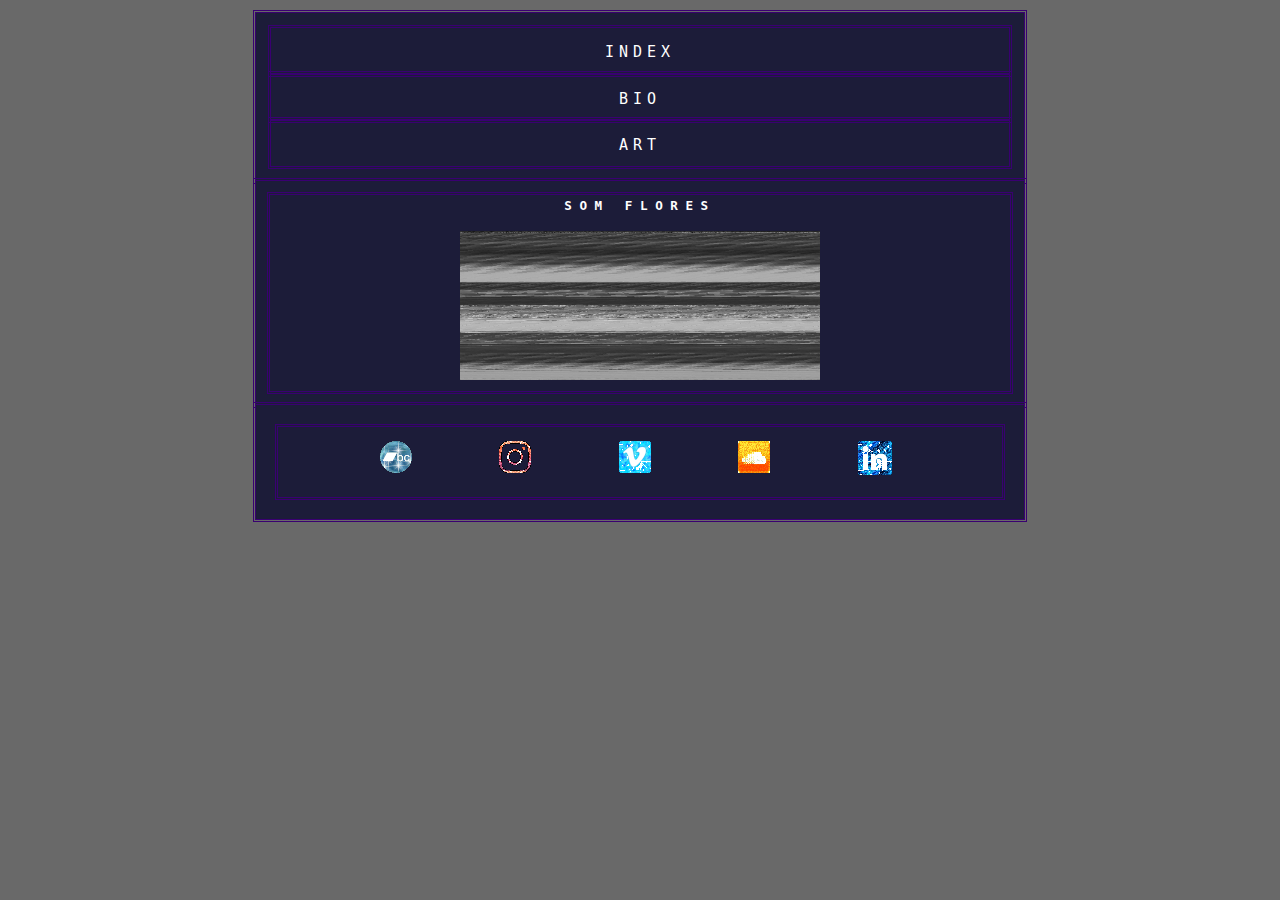
<file: index-1.html>
<!DOCTYPE html>
<html>
     <head>
            <meta charset="UTF-8">
            <meta name="viewport" content="width=device-width, initial-scale=1.0">
            <meta http-equiv="X-UA-Compatible" content="ie=edge">
             <style type="text/css"></style>
             <title>SOM FLORES</title>
            <meta name="description" content="a text">
            <meta name="keywords" content="insertkeywords">
            <link rel="stylesheet" type="text/css" href="css/style.css">
        </head>
<body>
  

<div class="wrapper">
        <header class="header"><div class="flex-container-header" class="center">
            <div class="flex-item"><a href="index.md" alt="home">index</a></div>
            <div class="flex-item"><a href="bio.html" alt="about">bio</a></div>
            <div class="flex-item"><a href="art.html" alt="art">art</a></div>
           
            
        </div>
        </header></body>


        <article class="main">
                    <div class="flex-item">    <div class="centered-text" >SOM FLORES</div>
                        <img src="img/indexgif.gif" width="100px" class="center"></a>
           
                  
                   
                
                </p></div>
         </article>


        <footer class="footer">
                <div class="flex-container-footer">
                <a href="https://loudvolumecomputer.bandcamp.com/" alt="https://loudvolumecomputer.bandcamp.com" target="_blank"><img src="icon/bandcamp02.gif"></a>
                <a href="https://www.instagram.com/loudvolume.computer/" alt="https://www.instagram.com/loudvolume.computer/" target="_blank"><img src="icon/insta01.gif"></a>
                <a href="https://vimeo.com/ritaledo" alt="https://vimeo.com/ritaledo" target="_blank"><img src="icon/vimeo01.gif"></a>
                <a href="https://soundcloud.com/rizumirai" alt="https://soundcloud.com/rizumirai" target="_blank"><img src="icon/soundcloud03.gif"></a>
                <a href="https://www.linkedin.com/in/rita-ledo/" alt="https://www.linkedin.com/in/ledo/" target="_blank"><img src="icon/linkedin01.gif"></a></footer>
                </div>

      </div>

          
          
</html>
</body></html>
</file>
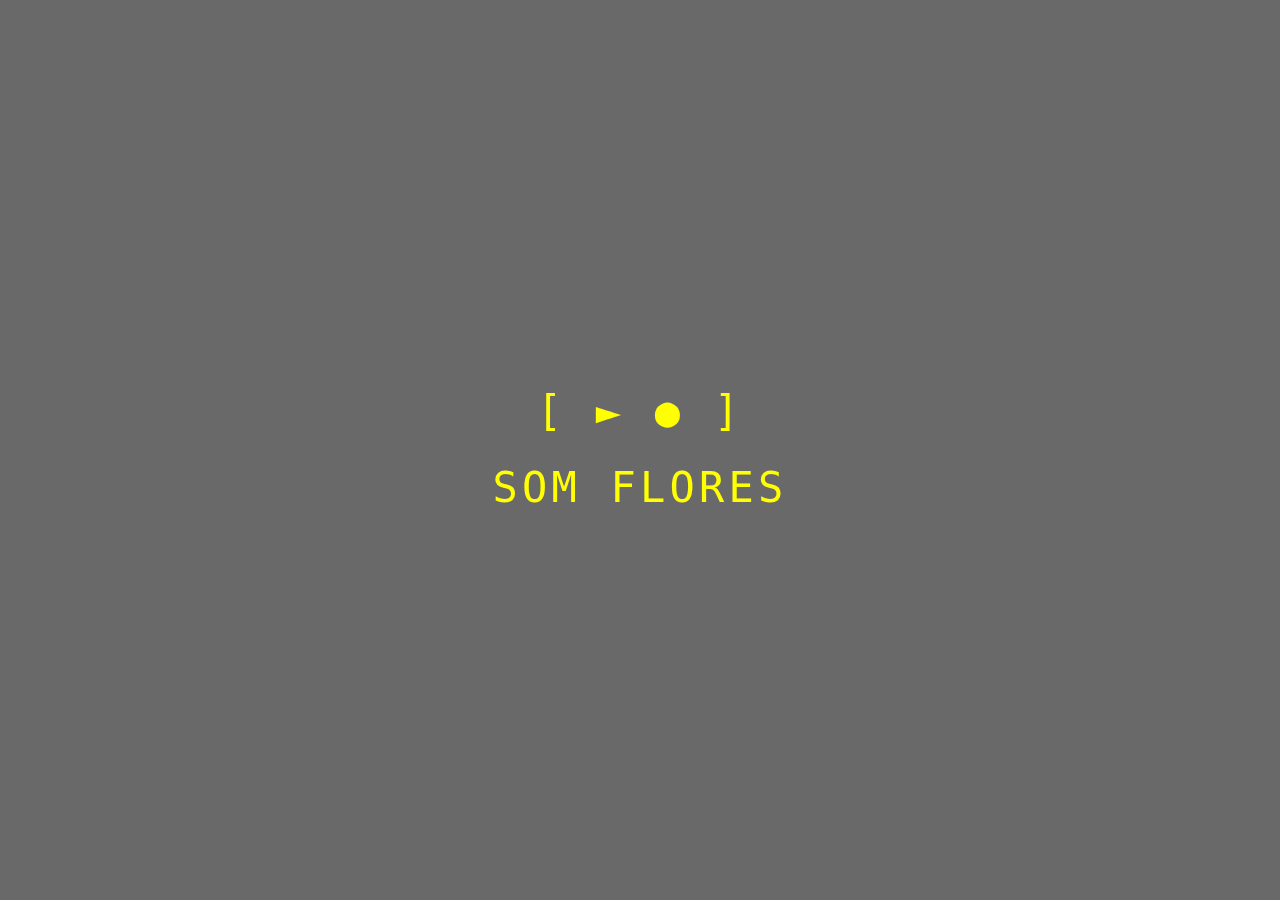
<file: landingpage.html>
<!DOCTYPE html>
<html>
     <head>
            <meta charset="UTF-8">
            <meta name="viewport" content="width=device-width, initial-scale=1.0">
            <meta http-equiv="X-UA-Compatible" content="ie=edge">
             <style type="text/css"></style>
             <title>SOM FLORES</title>
            <meta name="description" content="Tiago Aires Lêdo is a sound and new media artist from Porto, Portugal.">
            <meta name="keywords" content="sound, rita lêdo, media arts, lêdo, pure data, max msp, portugal, porto, sound design, interactive, generative, art, music, Tiago Lêdo, som flores, rizumirai, soranorizumu">
            <meta name="google-site-verification" content="4Ut1Y2r9QdWQlfijQojPX5fBs2Bo3eaynF2oBTqp-kw" />
            <link rel="stylesheet" type="text/css" href="css/style.css">
            <link rel="shortcut icon" href="icon/favicon.ico" type="image/x-icon">
            <link rel="icon" href="icon/favicon.ico" type="image/x-icon">
        </head>
<body> <div class="wrapper"><div class="landing-center">

        
      <span><p class="land"><a href="bio.html">[ ► ● ]<br>  SOM FLORES</p> </a></span>             
                                 
       


          
    </div></div>   

</body></html>
</file>
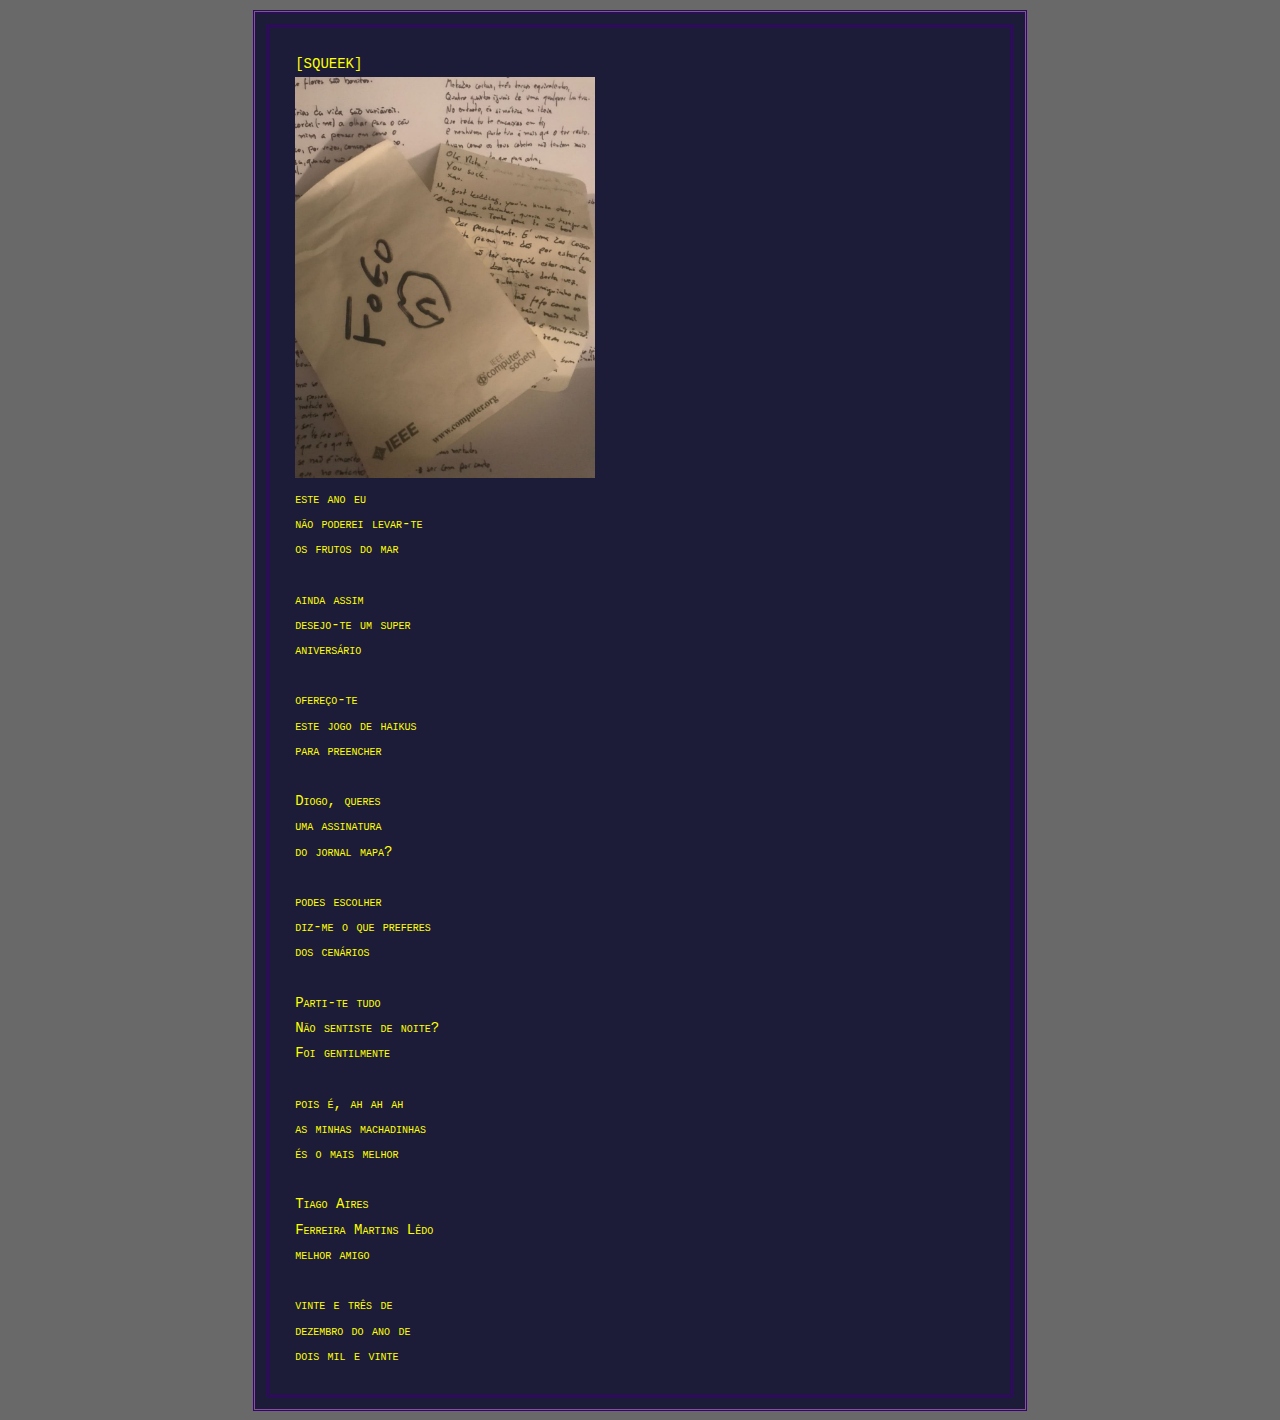
<file: naovaleespreitar.html>
<!DOCTYPE html>
<html>
     <head>
            <meta charset="UTF-8">
            <meta name="viewport" content="width=device-width, initial-scale=1.0">
            <meta http-equiv="X-UA-Compatible" content="ie=edge">
             <style type="text/css"></style>
             <title>SOM FLORES / TIAGO AIRES LÊDO / HOMEPAGE</title>
            <meta name="description" content="Tiago Aires Lêdo is a sound and new media artist and performer from Porto, Portugal.">
            <meta name="keywords" content="Tiago Aires Lêdo, sound, rita lêdo, media arts, lêdo, pure data, max msp, portugal, porto, sound design, interactive, generative, art, music, Tiago Lêdo, som flores, rizumirai, soranorizumu">
            <meta name="google-site-verification" content="4Ut1Y2r9QdWQlfijQojPX5fBs2Bo3eaynF2oBTqp-kw" />
            <link rel="stylesheet" type="text/css" href="css/style.css">
            <link rel="shortcut icon" href="icon/favicon.ico" type="image/x-icon">
            <link rel="icon" href="icon/favicon.ico" type="image/x-icon">
        </head>
<body> <div class="wrapper"><article class="main">
    <div class="flex-container">

        
    <span><span><p class="land">[SQUEEK]<br><img src="img/segredos.jpg" width="300px"><br>
        este ano eu <br>
        não poderei levar-te<br>
        os frutos do mar<br><br>
        
        ainda assim<br>
        desejo-te um super<br>
        aniversário<br><br>
        
        ofereço-te<br>
        este jogo de haikus<br>
        para preencher<br><br>
        
        Diogo, queres<br>
        uma assinatura<br>
        do jornal mapa? <br><br>
        
        podes escolher<br>
        diz-me o que preferes<br>
        dos cenários<br><br>
        
        Parti-te tudo<br>
        Não sentiste de noite?<br>
        Foi gentilmente<br><br>
    
        
        pois é, ah ah ah<br>
        as minhas machadinhas<br>
        és o mais melhor<br><br>
        
        Tiago Aires<br>
        Ferreira Martins Lêdo<br>
        melhor amigo<br><br>
        
        vinte e três de<br>
        dezembro do ano de<br>
        dois mil e vinte</p></p></span>          
                                 
       


          
   </article></div></div>   

</body></html>
</file>
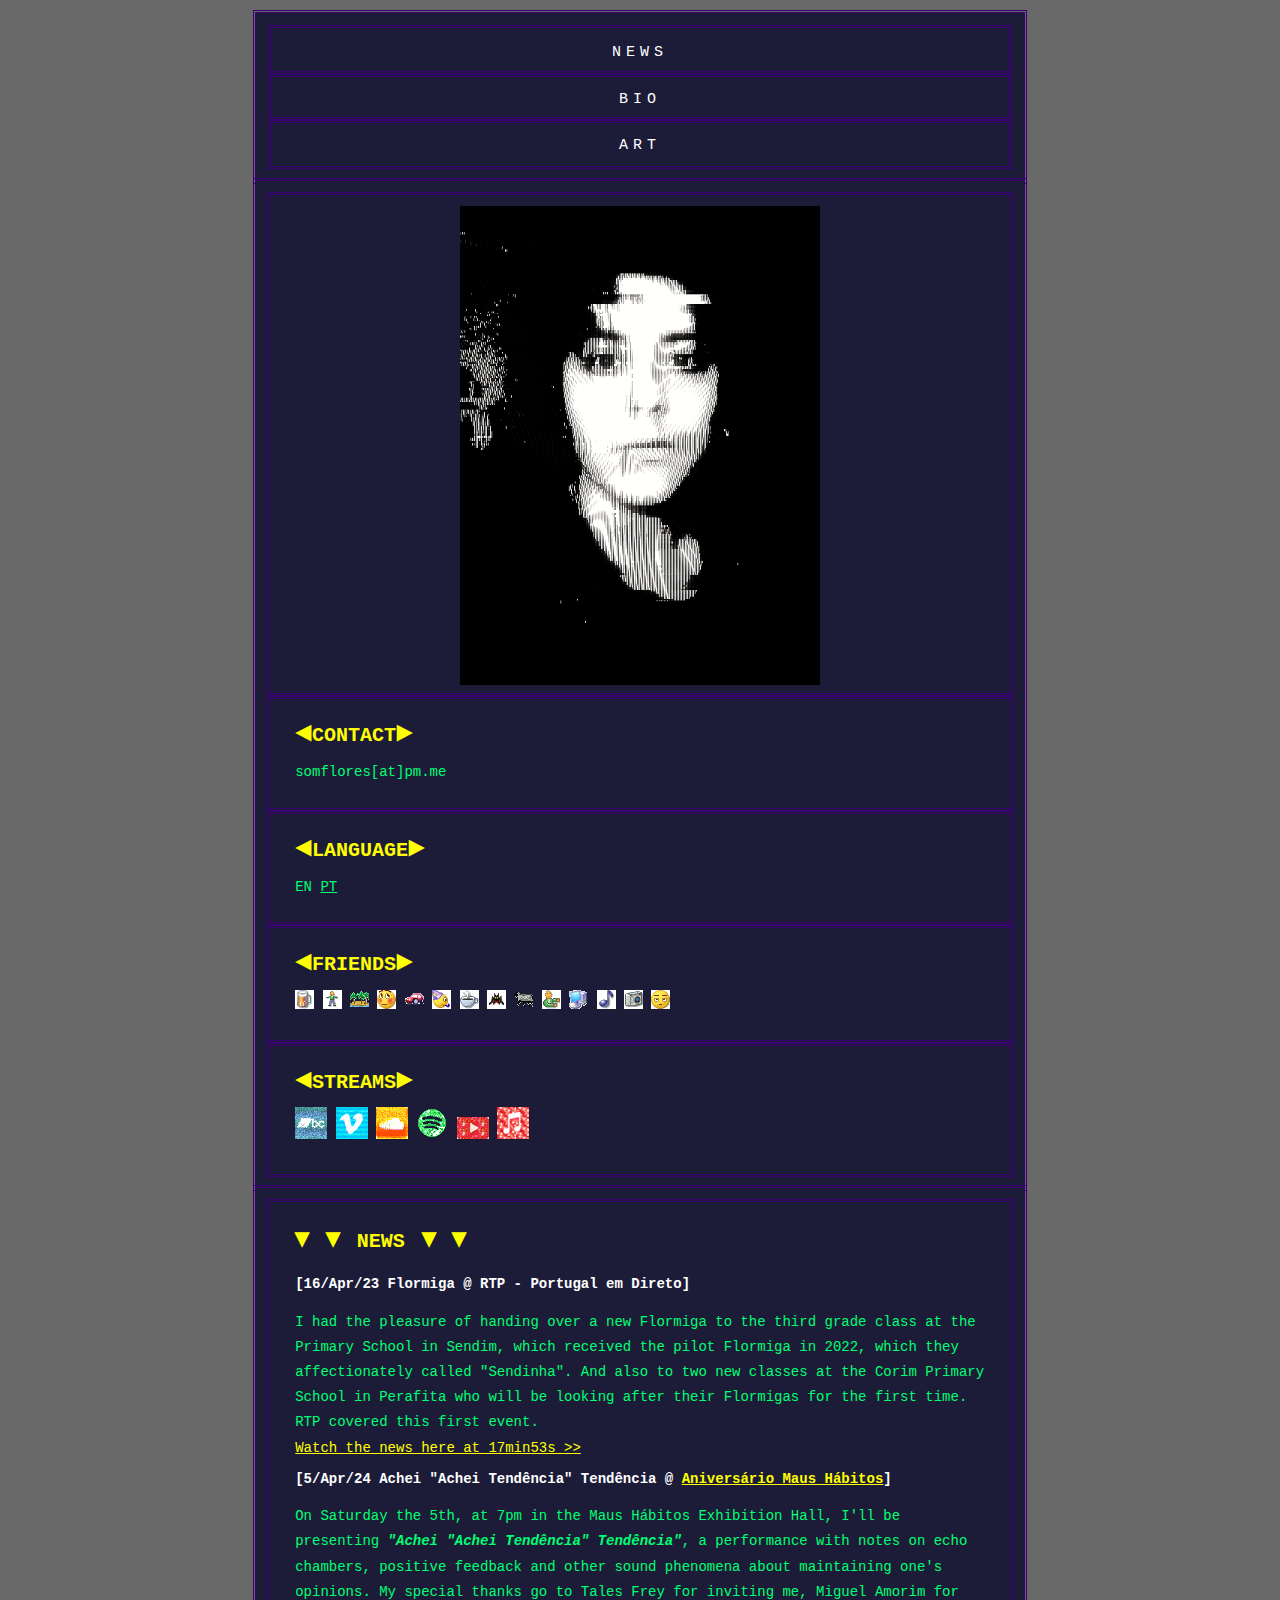
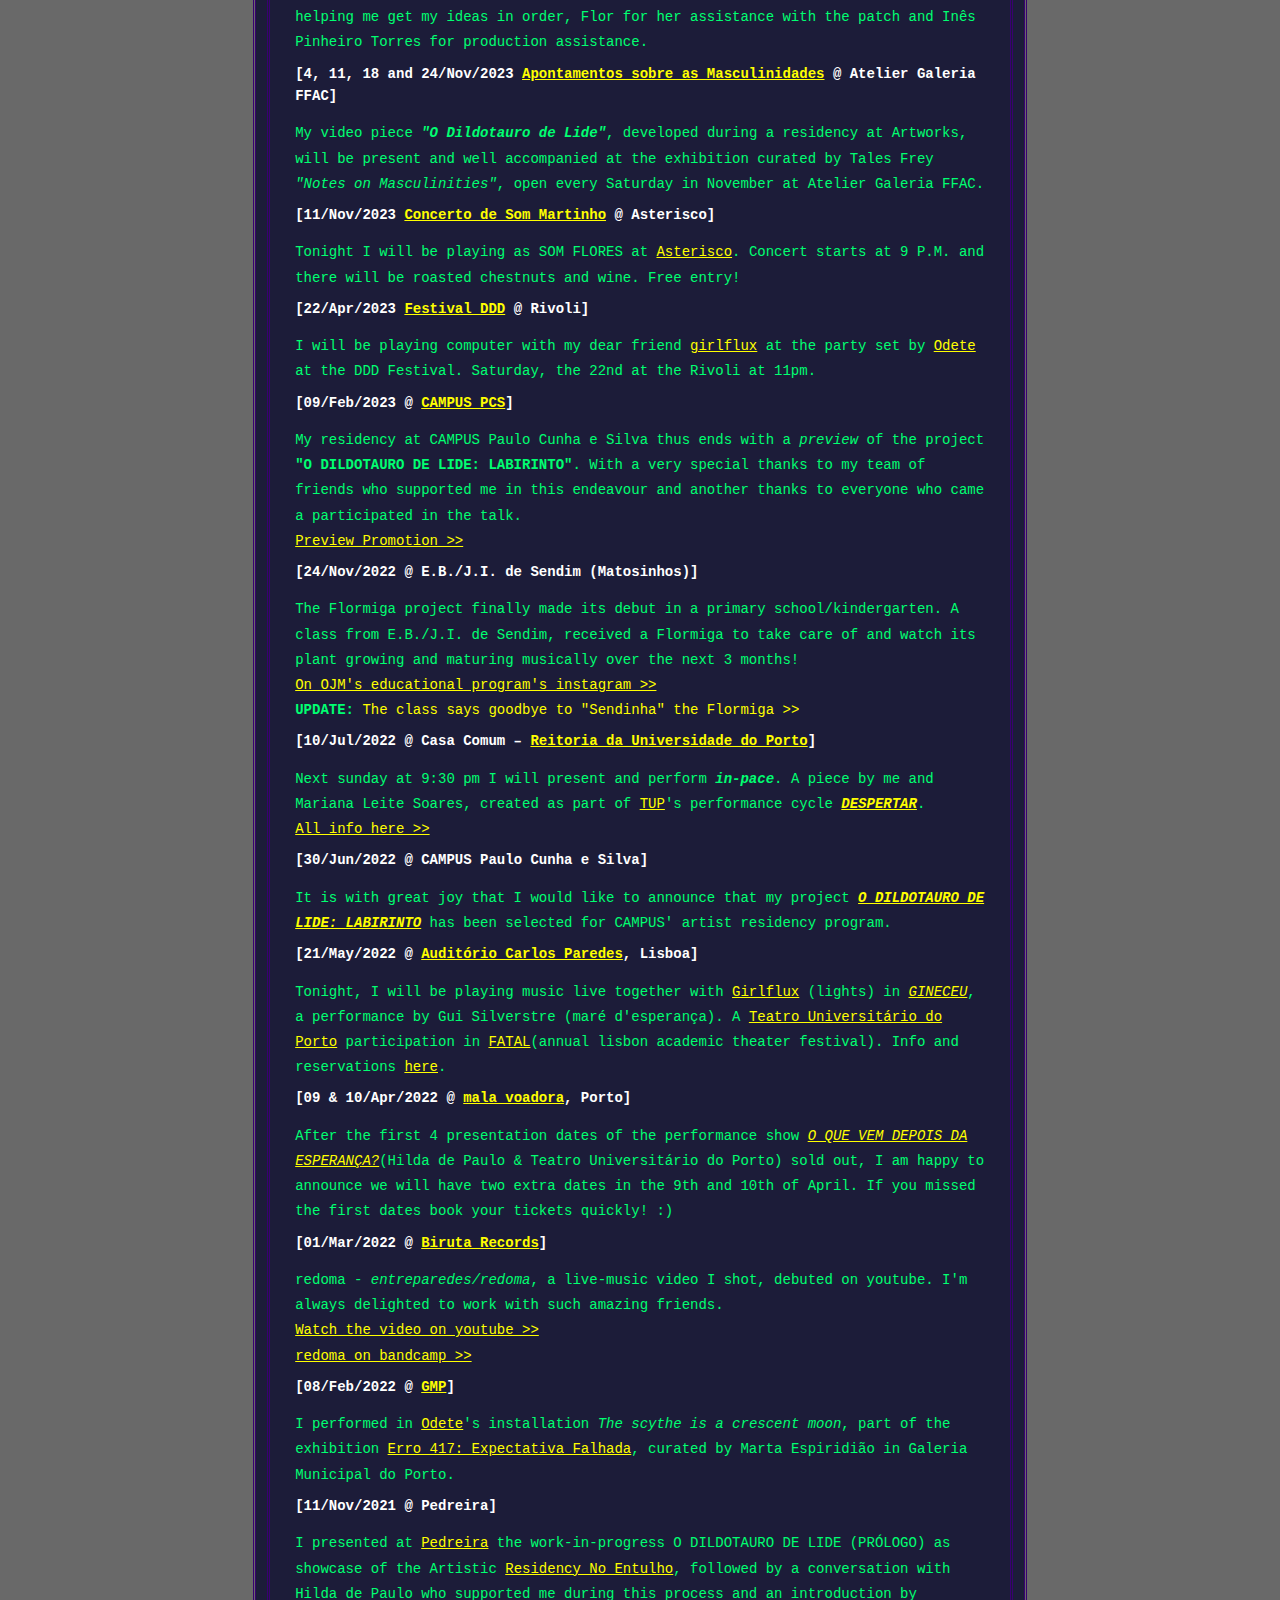
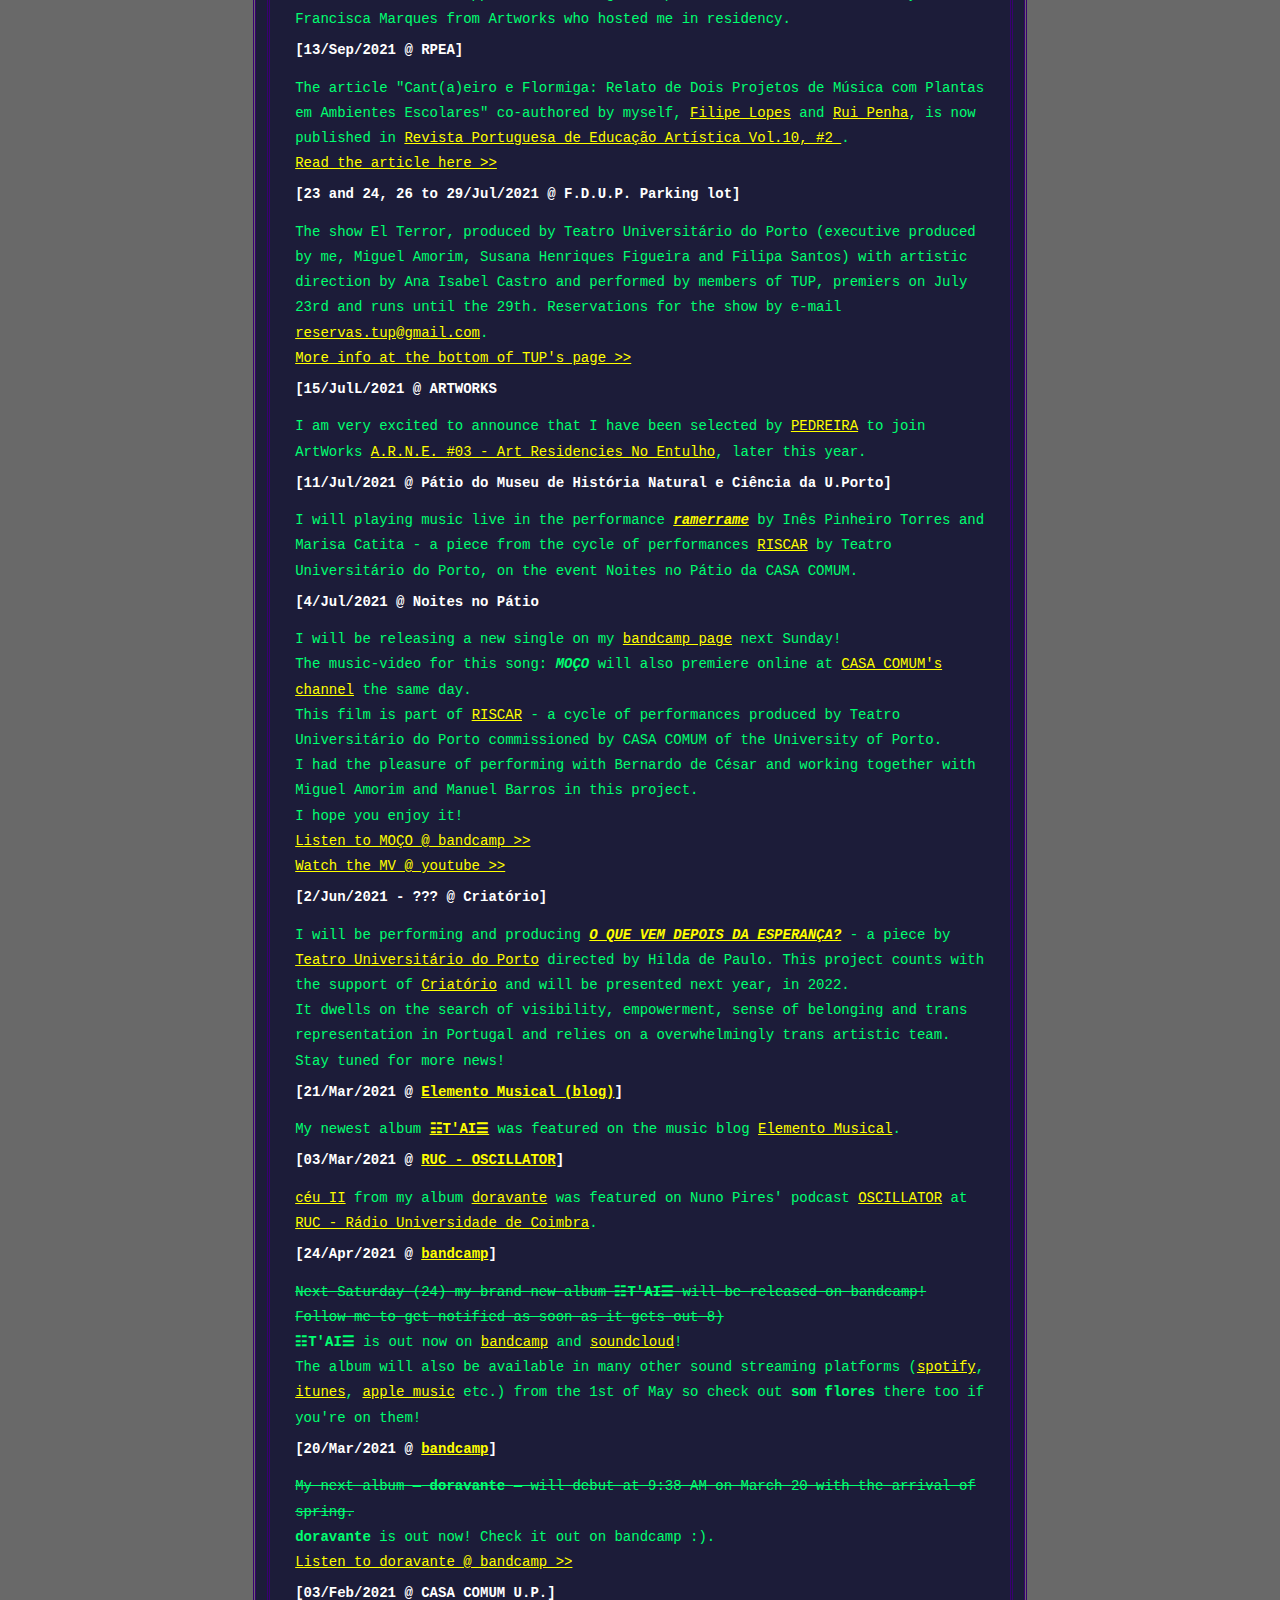
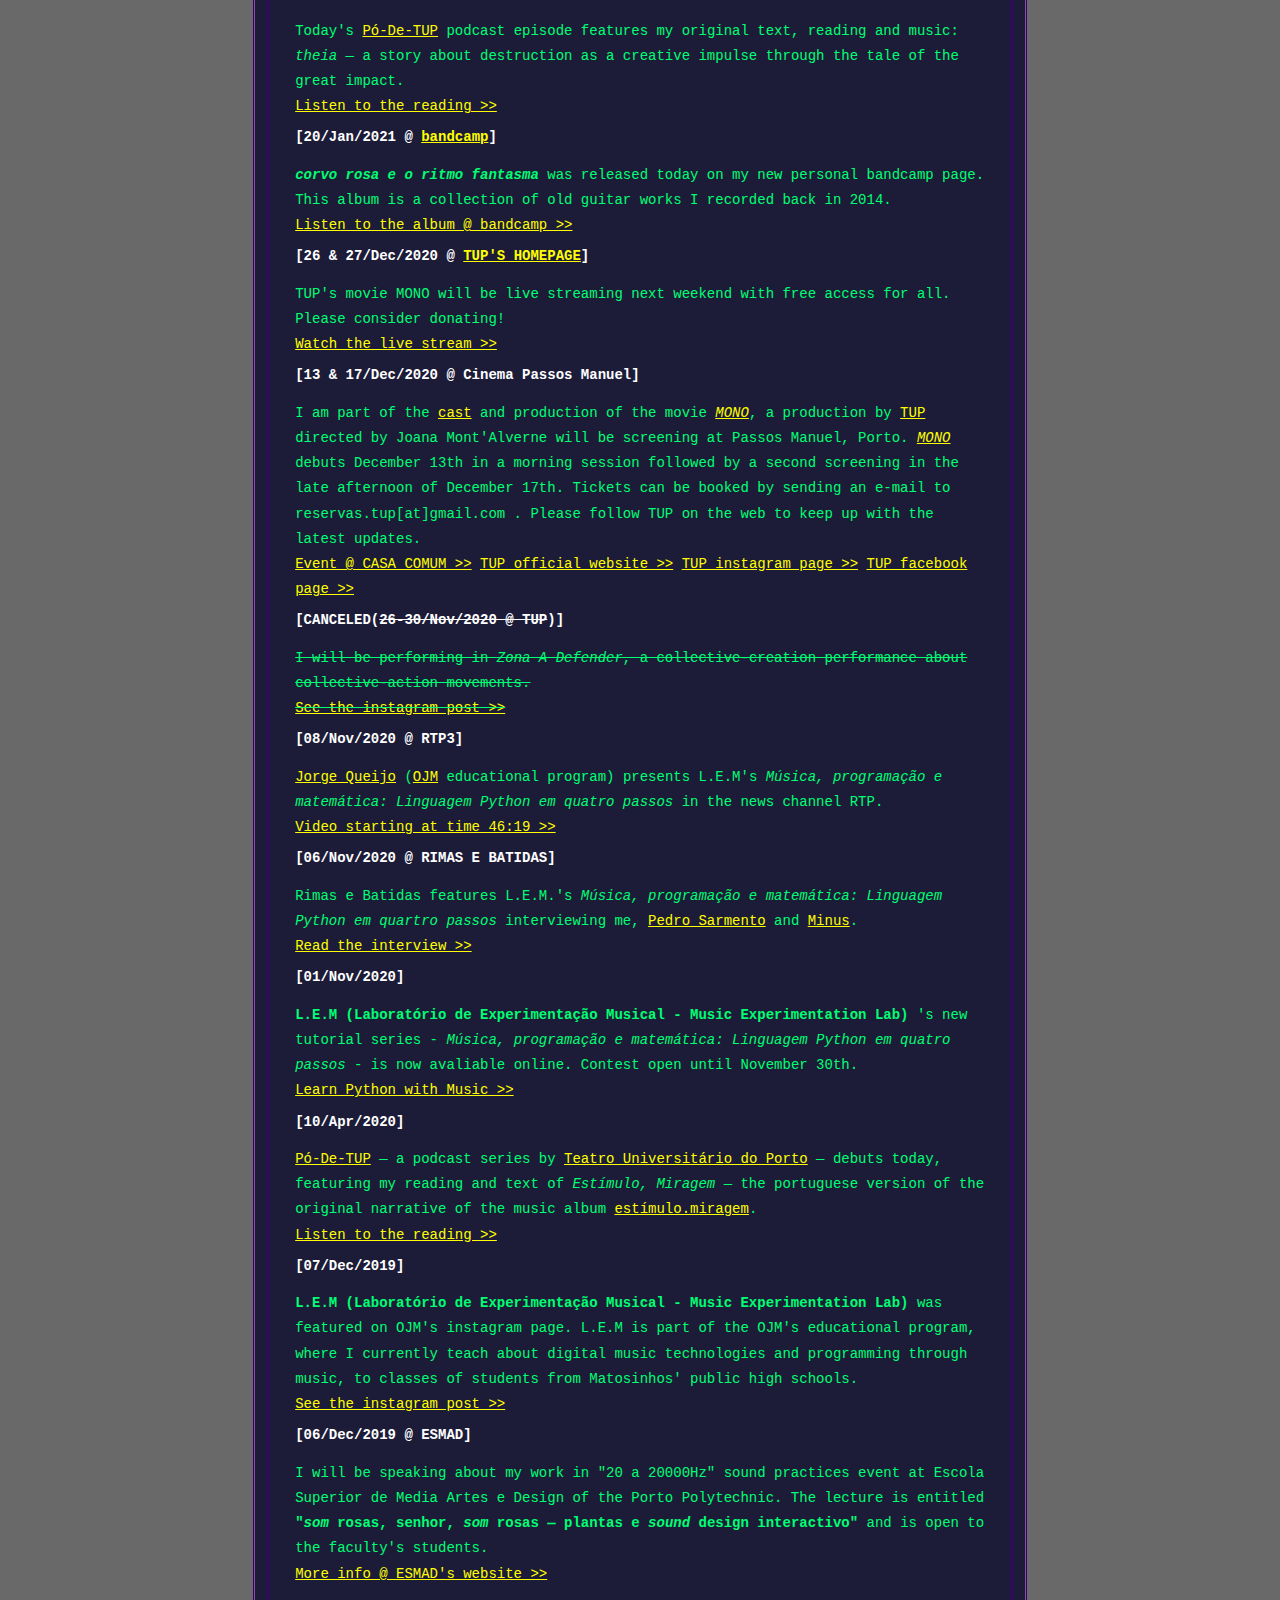
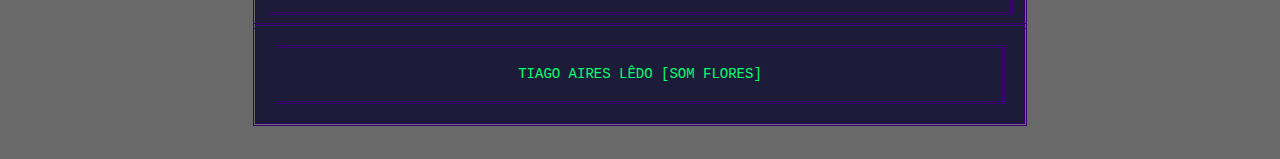
<file: news.html>
<!DOCTYPE html>
<html>

<head>
    <meta charset="UTF-8">
    <meta name="viewport" content="width=device-width, initial-scale=1.0">
    <meta http-equiv="X-UA-Compatible" content="ie=edge">
    <style type="text/css"></style>
    <title>SOM FLORES / NEWS</title>
    <meta name="description"
        content="Tiago Aires Lêdo is a sound and new media artist and performer from Porto, Portugal.">
    <meta name="keywords"
        content="Tiago Aires Lêdo, Tiago Aires, Lêdo, sound, rita lêdo, media arts, lêdo, pure data, max msp, portugal, porto, sound design, interactive, generative, art, music, Tiago Lêdo, som flores, rizumirai, soranorizumu">
    <meta name="google-site-verification" content="4Ut1Y2r9QdWQlfijQojPX5fBs2Bo3eaynF2oBTqp-kw" />
    <link rel="stylesheet" type="text/css" href="css/style.css">
    <link rel="shortcut icon" href="icon/favicon.ico" type="image/x-icon">
    <link rel="icon" href="icon/favicon.ico" type="image/x-icon">
</head>

<body>


    <div class="wrapper">
        <header class="header">
            <div class="flex-container-header" class="center">
                <div class="flex-item"><a href="news.html" alt="home">news</a></div>
                <div class="flex-item"><a href="bio.html" alt="about">bio</a></div>
                <div class="flex-item"><a href="art.html" alt="art">art</a></div>


            </div>
        </header>


        <article class="main">
            <div class="flex-container">
                <h1 class="titles red">▾ ▾ news ▾ ▾</h1>

                <h2 class="news">[16/Apr/23 Flormiga @ RTP - Portugal em Direto]</h2>
                <p class="news">I had the pleasure of handing over a new Flormiga to the third grade class at the Primary School in Sendim, which received the pilot Flormiga in 2022, which they affectionately called "Sendinha". And also to two new classes at the Corim Primary School in Perafita who will be looking after their Flormigas for the first time.
                    RTP covered this first event.<br>
                <a href="https://www.rtp.pt/play/p12652/e762579/portugal-em-direto/1232035">Watch the news here at 17min53s >></a></p>


                <h2 class="news">[5/Apr/24 Achei "Achei Tendência" Tendência @ <a href="https://www.maushabitos.com/events/240406-maus-25/">Aniversário Maus Hábitos</a>]</h2>
                <p class="news">On Saturday the 5th, at 7pm in the Maus Hábitos Exhibition Hall, I'll be presenting <i><b>"Achei "Achei Tendência" Tendência"</b></i>, a performance with notes on echo chambers, positive feedback and other sound phenomena about maintaining one's opinions. My special thanks go to Tales Frey for inviting me, Miguel Amorim for helping me get my ideas in order, Flor for her assistance with the patch and Inês Pinheiro Torres for production assistance.</p>
                <h2 class="news">[4, 11, 18 and 24/Nov/2023 <a href="https://www.instagram.com/reel/Czy9y3oL5mg/">Apontamentos sobre as Masculinidades</a> @ Atelier Galeria FFAC] </h2>
                <p class="news"> My video piece <i><b>"O Dildotauro de Lide"</b></i>, developed during a residency at Artworks, will be present and well accompanied at the exhibition curated by Tales Frey <i>"Notes on Masculinities"</i>, open every Saturday in November at Atelier Galeria FFAC. </p>


                <h2 class="news">[11/Nov/2023 <a href="https://www.instagram.com/p/CzUEwJzsp6v/">Concerto de Som Martinho</a> @ Asterisco]</h2>
                <p class="news">Tonight I will be playing as SOM FLORES at <a href="https://maps.app.goo.gl/RcxEnXFjdUNX7bCx5">Asterisco</a>. Concert starts at 9 P.M. and there will be roasted chestnuts and wine. Free entry!</p>                 
                </p>

                <h2 class="news">[22/Apr/2023 <a href="https://www.festivalddd.com/current-event/festa/">Festival DDD</a> @ Rivoli]</h2>
                <p class="news">I will be playing computer with my dear friend <a href="https://girlflux.xuz">girlflux</a> at the party set by <a href="https://www.odete.pt/">Odete</a> at the DDD Festival. Saturday, the 22nd at the Rivoli at 11pm.</p>


                <h2 class="news">[09/Feb/2023 @ <a href="https://campuspcs.pt/">CAMPUS PCS</a>]</h2>
                <p class="news">My residency at CAMPUS Paulo Cunha e Silva thus ends with a <i>preview</i> of the project <b>"O DILDOTAURO DE LIDE: LABIRINTO"</b>. With a very special thanks to my team of friends who supported me in this endeavour and another thanks to everyone who came a participated in the talk.<br>
                <a href="https://www.instagram.com/p/CoNTUBdK3JF/">Preview Promotion >></a>
                </p>


                <h2 class="news">[24/Nov/2022 @ E.B./J.I. de Sendim (Matosinhos)]</h2>
                <p class="news">The Flormiga project finally made its debut in a primary school/kindergarten. A class from E.B./J.I. de Sendim, received a Flormiga to take care of and watch its plant growing and maturing musically over the next 3 months!<br>
                <a href="https://www.instagram.com/p/ClZTfmSu3CH/">On OJM's educational program's instagram >></a><br>
            <b>UPDATE:</b> <a hrf="https://www.instagram.com/p/CoDZF_7pO_u/">The class says goodbye to "Sendinha" the Flormiga >></a></p>

                <h2 class="news">[10/Jul/2022 @ Casa Comum – <a href="https://www.google.com/maps/place/Museu+de+Hist%C3%B3ria+Natural+e+da+Ci%C3%AAncia+da+Universidade+do+Porto/@41.1464466,-8.6156094,18z/data=!4m13!1m7!3m6!1s0xd2464e284bdac5f:0xae424c71daff57b!2sCampo+dos+M%C3%A1rtires+da+P%C3%A1tria+81,+4050-368+Porto!3b1!8m2!3d41.1469097!4d-8.6156684!3m4!1s0x0:0xe76a950c3a107d11!8m2!3d41.1460372!4d-8.615883">Reitoria da Universidade do Porto</a>]</h2>
                <p class="news">Next sunday at 9:30 pm I will present and perform <i><b>in-pace</b></i>. A piece by me and Mariana Leite Soares, created as part of <a href="http://www.teatrouniversitariodoporto.net/">TUP</a>'s performance cycle <i><b><a href="http://www.teatrouniversitariodoporto.net/despertar.html">DESPERTAR</a></b></i>.<br>
                <a href="http://www.teatrouniversitariodoporto.net/inpace.html">All info here >></a></p>

                <h2 class="news">[30/Jun/2022 @ <a href="https://campuspcs.pt/pt/blog/noticias/22-novos-projetos-integram-o-programa-de-residencias"></a>CAMPUS Paulo Cunha e Silva</a>]</h2>
                <p class="news">It is with great joy that I would like to announce that my project <i><b><a href="https://campuspcs.pt/pt/artists/tiago-aires-ledo">O DILDOTAURO DE LIDE: LABIRINTO</b></i></a> has been selected for CAMPUS' artist residency program.</p>

                <h2 class="news">[21/May/2022 @ <a href="https://www.jf-benfica.pt/servicos/auditorio-carlos-paredes/">Auditório Carlos Paredes</a>, Lisboa]</h2>
                <p class="news">Tonight, I will be playing music live together with <a href="https://girlflux.xyz/">Girlflux</a> (lights) in <a href="http://www.teatrouniversitariodoporto.net/gineceu.html"><i>GINECEU</i></a>, a performance by Gui Silverstre (maré d'esperança). A <a href="http://www.teatrouniversitariodoporto.net/">Teatro Universitário do Porto</a> participation in <a href="https://fatal.ulisboa.pt/espetaculo-gineceu">FATAL</a>(annual lisbon academic theater festival). Info and reservations <a href="https://fatal.ulisboa.pt/espetaculo-gineceu">here</a>.</p>

                <h2 class="news">[09 & 10/Apr/2022 @ <a href="https://www.malavoadora.pt/">mala voadora</a>, Porto]</h2>
                <p class="news">After the first 4 presentation dates of the performance show <a href="http://www.teatrouniversitariodoporto.net/oquevemdepoisdaesperanca.html"><i>O QUE VEM DEPOIS DA ESPERANÇA?</i></a>(Hilda de Paulo & Teatro Universitário do Porto) sold out,
                     I am happy to announce we will have two extra dates in the 9th and 10th of April. If you missed the first dates book your tickets quickly! :) </p>

                <h2 class="news">[01/Mar/2022 @ <a href="https://birutarecords.bandcamp.com/album/parte">Biruta Records</a>]</h2>
                <p class="news">redoma - <i>entreparedes/redoma</i>, a live-music video I shot, debuted on youtube. I'm always delighted to work with such
                    amazing friends. <br>
                    <a href="https://www.youtube.com/watch?v=K8AiPCF_kJI">Watch the video on youtube >><br>
                    <a href="https://birutarecords.bandcamp.com/album/parte">redoma on bandcamp >></a></p>

                <h2 class="news">[08/Feb/2022 @ <a href="https://galeriamunicipaldoporto.pt/pt/">GMP</a>]</h2>
                <p class="news">I performed in <a href="https://odete.pt/">Odete</a>'s installation <i>The scythe is a
                        crescent moon</i>, part of the exhibition <a
                        href="https://galeriamunicipaldoporto.pt/pt/exposicao/erro-417-expectativa-falhada-2021/">Erro
                        417: Expectativa Falhada</a>, curated by Marta Espiridião in Galeria Municipal do Porto.</p>

                <h2 class="news">[11/Nov/2021 @ Pedreira]</h2>
                <p class="news">I presented at <a href="https://pedreira.pt/">Pedreira</a> the work-in-progress O
                    DILDOTAURO DE LIDE (PRÓLOGO) as showcase of the Artistic <a
                        href="https://www.noentulho.pt/">Residency No Entulho</a>, followed by a conversation with Hilda
                    de Paulo who supported me during this process and an introduction by Francisca Marques from Artworks
                    who hosted me in residency.</p>

                <h2 class="news">[13/Sep/2021 @ RPEA]</h2>
                <p class="news">The article "Cant(a)eiro e Flormiga: Relato de Dois Projetos de Música com Plantas em
                    Ambientes Escolares" co-authored by myself, <a href="http://filipelopes.net/">Filipe Lopes</a> and
                    <a href="https://ruipenha.pt/">Rui Penha</a>, is now published in <a
                        href="https://rpea.madeira.gov.pt/index.php/rpea/issue/view/18">Revista Portuguesa de Educação
                        Artística Vol.10, #2 </a>.<br>
                    <a href="https://rpea.madeira.gov.pt/index.php/rpea/article/view/160">Read the article here >></a>
                </p>

                <h2 class="news">[23 and 24, 26 to 29/Jul/2021 @ F.D.U.P. Parking lot]</h2>
                <p class="news">The show El Terror, produced by Teatro Universitário do Porto (executive produced by me,
                    Miguel Amorim, Susana Henriques Figueira and Filipa Santos) with artistic direction by Ana Isabel
                    Castro and performed by members of TUP, premiers on July 23rd and runs until the 29th.
                    Reservations for the show by e-mail <a
                        href="mailto:reservas.tup@gmail.com">reservas.tup@gmail.com</a>.<br>
                    <a href="http://www.teatrouniversitariodoporto.net">More info at the bottom of TUP's page >></a>
                </p>

                <h2 class="news">[15/JulL/2021 @ ARTWORKS</h2>
                <p class="news">I am very excited to announce that I have been selected by <a
                        href="https://pedreira.pt/">PEDREIRA</a> to join ArtWorks <a
                        href="http://noentulho.pt/">A.R.N.E. #03 - Art Residencies No Entulho</a>, later this year.</p>


                <h2 class="news">[11/Jul/2021 @ Pátio do Museu de História Natural e Ciência da U.Porto]</h2>
                </p>
                <p class="news">I will playing music live in the performance <b><i><a
                                href="http://www.teatrouniversitariodoporto.net/ramerrame.html">ramerrame</a></i></b> by
                    Inês Pinheiro Torres and Marisa Catita - a piece from the cycle of performances <a
                        href="http://www.teatrouniversitariodoporto.net/riscar.html">RISCAR</a> by Teatro Universitário
                    do Porto, on the event Noites no Pátio da CASA COMUM.
                </p>

                <h2 class="news">[4/Jul/2021 @ Noites no Pátio</h2>
                </p>
                <p class="news">I will be releasing a new single on my <a
                        href="https://somflores.bandcamp.com/">bandcamp page</a> next Sunday!<br>
                    The music-video for this song: <b><i>MOÇO</i></b> will also premiere online at <a
                        href="https://www.youtube.com/watch?v=RYZskksWhVk&list=PLhWsaawvoCBLs4VFkhc9r3_5pZ4EAiZrd">CASA
                        COMUM's channel</a> the same day.<br>
                    This film is part of <a href="http://www.teatrouniversitariodoporto.net/riscar.html">RISCAR</a> - a
                    cycle of performances produced by Teatro Universitário do Porto commissioned by CASA COMUM of the
                    University of Porto.<br>
                    I had the pleasure of performing with Bernardo de César and working together with Miguel Amorim and
                    Manuel Barros in this project.<br>
                    I hope you enjoy it!<br>
                    <a href="https://somflores.bandcamp.com/album/mo-o-single">Listen to MOÇO @ bandcamp >></a><br>
                    <a href="https://youtu.be/i26_8NEfw3g">Watch the MV @ youtube >></a> <br>
                </p>

                <h2 class="news">[2/Jun/2021 - ??? @ Criatório]</h2>
                </p>
                <p class="news">I will be performing and producing <a
                        href="https://plaka.porto.pt/pt/criatorio/2021/o-que-vem-depois-da-esperanca-teatro-universitario-do-porto/"><b><i>O
                                QUE VEM DEPOIS DA ESPERANÇA?</i></b></a> - a piece by <a
                        href="http://www.teatrouniversitariodoporto.net/">Teatro Universitário do Porto</a> directed by
                    Hilda de Paulo. This project counts with the support of <a
                        href="https://plaka.porto.pt/pt/criatorio/">Criatório</a> and will be presented next year, in
                    2022.<br>
                    It dwells on the search of visibility, empowerment, sense of belonging and trans representation in
                    Portugal and relies on a overwhelmingly trans artistic team. Stay tuned for more news!</p>

                <h2 class="news">[21/Mar/2021 @ <a
                        href="https://elemento---musical.blogspot.com/2021/05/som-flores-tai-2021.html">Elemento Musical
                        (blog)</a>]</h2>
                </p>
                <p class="news">My newest album <b><a href="https://somflores.bandcamp.com/album/tai">☷T'AI☰</a></b> was
                    featured on the music blog <a
                        href="https://elemento---musical.blogspot.com/2021/05/som-flores-tai-2021.html">Elemento
                        Musical</a>.</p>


                <h2 class="news">[03/Mar/2021 @ <a
                        href="https://www.ruc.pt/podcast/oscillator/oscillator-w-a-lake-by-the-moon-som-flores-vasco-completo-abs-polygon-city-many">RUC
                        - OSCILLATOR</a>]</h2>
                </p>
                <p class="news"><a href="https://somflores.bandcamp.com/track/c-u-ii">céu II</a> from my album <a
                        href="https://somflores.bandcamp.com/album/doravante-a-tribute-to">doravante</a> was featured on
                    Nuno Pires' podcast <a
                        href="https://www.ruc.pt/podcast/oscillator/oscillator-w-a-lake-by-the-moon-som-flores-vasco-completo-abs-polygon-city-many">OSCILLATOR</a>
                    at <a href="https://www.ruc.pt/">RUC - Rádio Universidade de Coimbra</a>.</p>



                <h2 class="news">[24/Apr/2021 @ <a href="https://somflores.bandcamp.com">bandcamp</a>]</h2>
                </p>
                <p class="news"><s>Next Saturday (24) my brand new album <b>☷T'AI☰</b> will be released on bandcamp!
                        Follow me to get notified as soon as it gets out 8)</s> <br>
                    <b>☷T'AI☰</b> is out now on <a href="https://somflores.bandcamp.com/album/tai">bandcamp</a> and <a
                        href="https://soundcloud.com/rizumirai/sets/tai">soundcloud</a>!<br>
                    The album will also be available in many other sound streaming platforms (<a
                        href="https://open.spotify.com/artist/52vVjMTTDxDrmFDCmTbyuE?si=6bI-CupDRnO21N_4gT7OJA">spotify</a>,
                    <a href="https://music.apple.com/pt/artist/som-flores/1561221842">itunes</a>, <a
                        href="https://music.apple.com/us/artist/som-flores/1561221842">apple music</a> etc.) from the
                    1st of May so check out <b>som flores</b> there too if you're on them!
                </p>



                <p>
                <h2 class="news">[20/Mar/2021 @ <a href="https://somflores.bandcamp.com/">bandcamp</a>] </h2>
                </p>
                <p class="news"><s> My next album —<b> doravante </b>— will debut at 9:38 AM on March 20 with the
                        arrival of spring.</s><br>

                    <b>doravante</b> is out now! Check it out on bandcamp :).<br>

                    <a href="https://somflores.bandcamp.com/album/doravante-a-tribute-to">Listen to doravante @ bandcamp
                        >></a>
                </p>

                <p>
                <h2 class="news">[03/Feb/2021 @ CASA COMUM U.P.]</h2>
                </p>
                <p class="news">Today's <a href="https://www.up.pt/casacomum/po-de-tup/">Pó-De-TUP</a> podcast episode
                    features my original text, reading and music: <i>theia</i> — a story about destruction as a creative
                    impulse through the tale of the great impact. <br>

                    <a href="https://www.up.pt/casacomum/po-de-tup/18-theia-a-p/">Listen to the reading >></a>
                </p>


                <p>
                <h2 class="news">[20/Jan/2021 @ <a href="https://somflores.bandcamp.com">bandcamp</a>]</h2>
                </p>
                <p class="news"><i><b>corvo rosa e o ritmo fantasma</i></b> was released today on my new personal
                    bandcamp page. This album is a collection of old guitar works I recorded back in 2014. <br>
                    <a href="https://somflores.bandcamp.com/album/corvo-rosa-e-o-ritmo-fantasma">Listen to the album @
                        bandcamp >></a>
                </p>



                <p>
                <h2 class="news">[26 & 27/Dec/2020 @ <a href="https://teatrouniversitariodoporto.net">TUP'S
                        HOMEPAGE</a>]</h2>
                </p>

                <p class="news">TUP's movie MONO will be live streaming next weekend with free access for all. Please
                    consider donating!<br>
                    <a href="https://teatrouniversitariodoporto.net" alt="TUP's homepage">Watch the live stream >></a>

                </p>

                <p>
                <h2 class="news">[13 & 17/Dec/2020 @ Cinema Passos Manuel]</h2>
                </p>
                <p class="news">I am part of the <a href="https://www.instagram.com/p/CHlRhMZFTiX/"
                        alt="MONO teaser ft. Som Flores">cast</a> and production of the movie <a
                        href="https://www.teatrouniversitariodoporto.net/mono.html" alt="MONO"><i>MONO</i></a>, a
                    production by <a href="https://www.teatrouniversitariodoporto.net" target="blank"
                        alt="Teatro Universitário do Porto">TUP</a> directed by Joana Mont'Alverne will be screening at
                    Passos Manuel, Porto. <a href="https://www.teatrouniversitariodoporto.net/mono.html" target="blank"
                        alt="MONO"><i>MONO</i></a> debuts December 13th in a morning session followed by a second
                    screening in the late afternoon of December 17th. Tickets can be booked by sending an e-mail to
                    reservas.tup[at]gmail.com . Please follow TUP on the web to keep up with the latest updates.<br>
                    <a href="https://up.pt/casacomum/eventos/mono-teatro-universitario-do-porto/">Event @ CASA COMUM
                        >></a>
                    <a href="https://www.teatrouniversitariodoporto.net/">TUP official website >></a>
                    <a href="https://www.instagram.com/tup_teatrouniversitariodoporto/">TUP instagram page >></a>
                    <a href="https://www.facebook.com/teatrouniversitariodoporto">TUP facebook page >></a>
                </p>

                <p>
                <h2 class="news">[CANCELED(<s>26-30/Nov/2020 @ TUP</s>)]</h2>
                </p>
                <p class="news"><s>I will be performing in <i>Zona A Defender</i>, a collective-creation performance
                        about collective-action movements.</s><br>
                    <s><a href="https://www.instagram.com/p/CG3FaXWlU5K/">See the instagram post >></a></s>
                </p>

                <p>
                <h2 class="news">[08/Nov/2020 @ RTP3]</h2>
                </p>
                <p class="news"><a href="https://www.jorgequeijo.com/" alt="Jorge Queijo">Jorge Queijo</a> (<a
                        href="https://www.ojm.pt/" alt="OJM">OJM</a> educational program) presents L.E.M's <i>Música,
                        programação e matemática: Linguagem Python em quatro passos</i> in the news channel RTP.<br>
                    <a href="https://www.rtp.pt/play/p6561/e504649/bom-dia-portugal-fim-de-semana">Video starting at
                        time 46:19 >></a>
                </p>

                <p>
                <h2 class="news">[06/Nov/2020 @ RIMAS E BATIDAS]</h2>
                </p>
                <p class="news"> Rimas e Batidas features L.E.M.'s <i>Música, programação e matemática: Linguagem Python
                        em quartro passos</i> interviewing me, <a href="https://soundcloud.com/umpedronosapato"
                        alt="Pedro Soundcloud">Pedro Sarmento</a> and <a href="https://soundcloud.com/minus-mrdolly"
                        alt="Minus Soundcloud">Minus</a>.<br>
                    <a href="https://www.rimasebatidas.pt/esta-ai-o-concurso-que-quer-meter-os-jovens-a-explorar-musica-e-programacao/"
                        alt="RIMAS E BATIDAS">Read the interview >></a>
                </p>

                <p>
                <h2 class="news">[01/Nov/2020]</h2>
                </p>
                <p class="news"> <b>L.E.M (Laboratório de Experimentação Musical - Music Experimentation Lab) </b> 's
                    new tutorial series - <i>Música, programação e matemática: Linguagem Python em quatro passos</i> -
                    is now avaliable online. Contest open until November 30th. <br>
                    <a
                        href="https://www.ojm.pt/projetos/musica-programacao-matematica-linguagem-python-em-quatro-passos/">Learn
                        Python with Music >></a>
                </p>

                <p>
                <h2 class="news">[10/Apr/2020]</h2>
                </p>
                <p class="news"><a
                        href="https://up.pt/casacomum/po-de-tup/?fbclid=IwAR08IRhxBgOYEO0q0kndR6sBiCJQ4e9oijczoA2cn42gIPQwYvm8Lv15C_Y">Pó-De-TUP</a>
                    — a podcast series by <a href="https://www.teatrouniversitariodoporto.net/">Teatro Universitário do
                        Porto</a> — debuts today, featuring my reading and text of <i>Estímulo, Miragem</i> — the
                    portuguese version of the original narrative of the music album <a
                        href="https://somflores.bandcamp.com/album/est-mulo-miragem">estímulo.miragem</a>.<br>
                    <a href="https://up.pt/casacomum/po-de-tup/4-estimulo-miragem/">Listen to the reading >></a>

                </p>


                <p>
                <h2 class="news">[07/Dec/2019]</h2>
                </p>
                <p class="news"><b>L.E.M (Laboratório de Experimentação Musical - Music Experimentation Lab) </b>was
                    featured on OJM's instagram page. L.E.M is part of the OJM's educational program,
                    where I currently teach about digital music technologies and programming through music, to classes
                    of students from Matosinhos' public high schools. <br>
                    <a href="https://instagram.com/p/B5u5BBTl3u1/">See the instagram post >></a>
                </p>

                <p>
                <h2 class="news">[06/Dec/2019 @ ESMAD]</h2>
                </p>
                <p class="news">I will be speaking about my work in "20 a 20000Hz" sound practices event at Escola
                    Superior de Media Artes e Design of the Porto Polytechnic. The lecture is entitled
                    <b>"<i>som</i> rosas, senhor, <i>som</i> rosas — plantas e <i>sound</i> design interactivo" </b>and
                    is open to the faculty's students. <br>
                    <a href="https://www.esmad.ipp.pt/noticias/de-20-a-20000hz-5">More info @ ESMAD's website >></a>
                </p>

            </div>

        </article>

        <aside class="aside-1">
            <div class="flex-item whiteoutline" width="100x"><img src="img/avatar21.gif" class="center"></div>
            <div class="flex-container">
                <h1 class="aside border mablue">◄contact►<br></h1>
                <p class="whitetext">somflores[at]pm.me</p>
            </div>
            <div class="flex-container">
                <h1 class="aside border mablue">◄language►</h1>
                <p class="whitetext">EN <a href="PT/news.html" class="asidelink">PT</a></p>
            </div>
            <div class="flex-container">
                <h1 class="aside border mablue">◄friends►<br></h1>
                <p class="whitetext">
                    <a href="https://www.metal-archives.com/artists/Afonso_Aguiar/430495" title="Afonso Aguiar"
                        class="emoticons"><img src="icon/beer_mug.gif"></a>
                    <a href="http://www.diogosantos.me/" title="Diogo Santos" class="emoticons"><img
                            src="icon/guy.gif"></a>
                    <a href="http://franciscagoncalves.com/" title="Francisca 'Kika' Gonçalves" class="emoticons"><img
                            src="icon/62_62.gif"></a>
                    <a href="https://girlflux.xyz" title="ギ" class="emoticons"><img src="icon/red_smile.gif"></a>
                    <a href="https://industriacriativa.pt/ivonsantos" title="Ivo Santos" class="emoticons"><img
                            src="icon/59_59.gif"></a>
                    <a href="http://cargocollective.com/joanacastrorodrigues" title="Joana Rodrigues"
                        class="emoticons"><img src="icon/74_74.gif"></a>
                    <a href="http://www.luisarandas.org/" title="Luís Arandas" class="emoticons"><img
                            src="icon/coffee.gif"></a>
                                  <a href="http://marcelosousa.xyz/" title="marcelo" class="emoticons"><img src="icon/bat.gif"></a>
                    <a href="https://soundcloud.com/espelhos-redor" title="Miguel Amorim" class="emoticons"><img
                            src="icon/70_70.gif"></a>
                    <a href="https://ello.co/nunofrutuoso" title="Nuno Frutuoso" class="emoticons"><img
                            src="icon/guy_hug.gif"></a>
                    <a href="https://linkedin.com/in/paulo-teixeira-3a085614a" title="Paulo Teixeira"
                        class="emoticons"><img src="icon/63_63.gif"></a>
                    <a href="https://otnemrasordep.github.io/" title="Pedro Sarmento" class="emoticons"><img
                            src="icon/note.gif"></a>
                    <a href="https://www.marianahatherly.com/" title="Sol" class="emoticons"><img
                            src="icon/camera.gif"></a>
                    <a href="https://www.linkedin.com/in/roberto-de-n%C3%B3brega-819324170" title="William"
                        class="emoticons"><img src="icon/77_77.gif"></a>
                </p>
                </p>
            </div>

            <div class=" flex-container flex-container-space-evenly">
                <h1 class="aside border mablue">◄streams►</h1>
                <p class="whitetext">
                    <a href="https://somflores.bandcamp.com/" alt="https://somflores.bandcamp.com"
                        class="emoticons"><img src="icon/bandcamp03.gif"></a>
                    <a href="https://vimeo.com/somflores" alt="https://vimeo.com/somflores" class="emoticons "><img
                            src="icon/vimeo02.gif"></a>
                    <a href="https://soundcloud.com/rizumirai" alt="https://soundcloud.com/rizumirai"
                        class="emoticons streambtn"><img src="icon/soundcloud03.gif"></a>
                    <a href="https://open.spotify.com/artist/52vVjMTTDxDrmFDCmTbyuE?si=0bQlOY3LR5yZzqjFoFBAsg"><img
                            src="icon/spotify01.gif"></a>
                    <a href="https://www.youtube.com/channel/UC8KxJ-6jz-ykLUuciRH2lNg"><img
                            src="icon/youtube02.gif"></a>
                    <a href="https://music.apple.com/pt/artist/som-flores/1561221842"><img src="icon/apple01.gif"></a>
                </p>
            </div>



        </aside>



        <footer class="footer">
            <div class="flex-container-footer">
                TIAGO AIRES LÊDO [SOM FLORES] </div>
    </div>
</body>

</html>
</file>
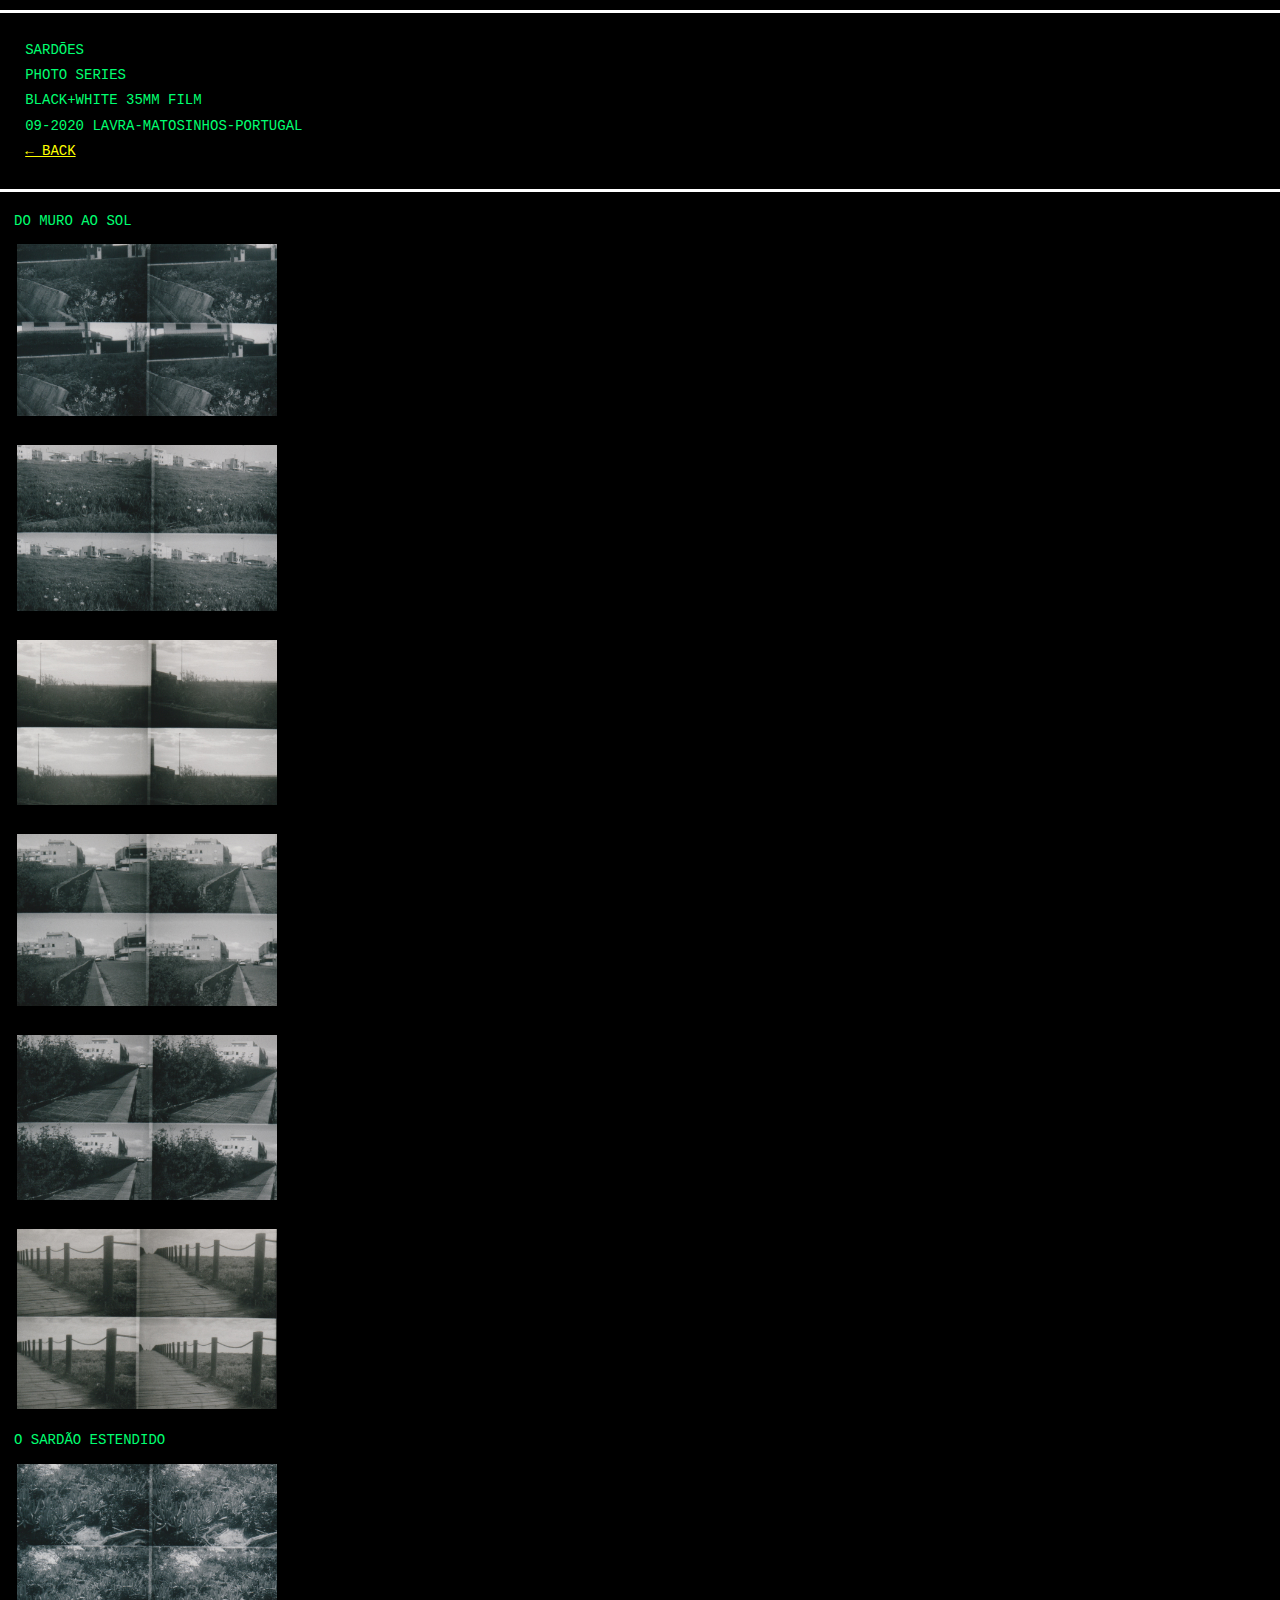
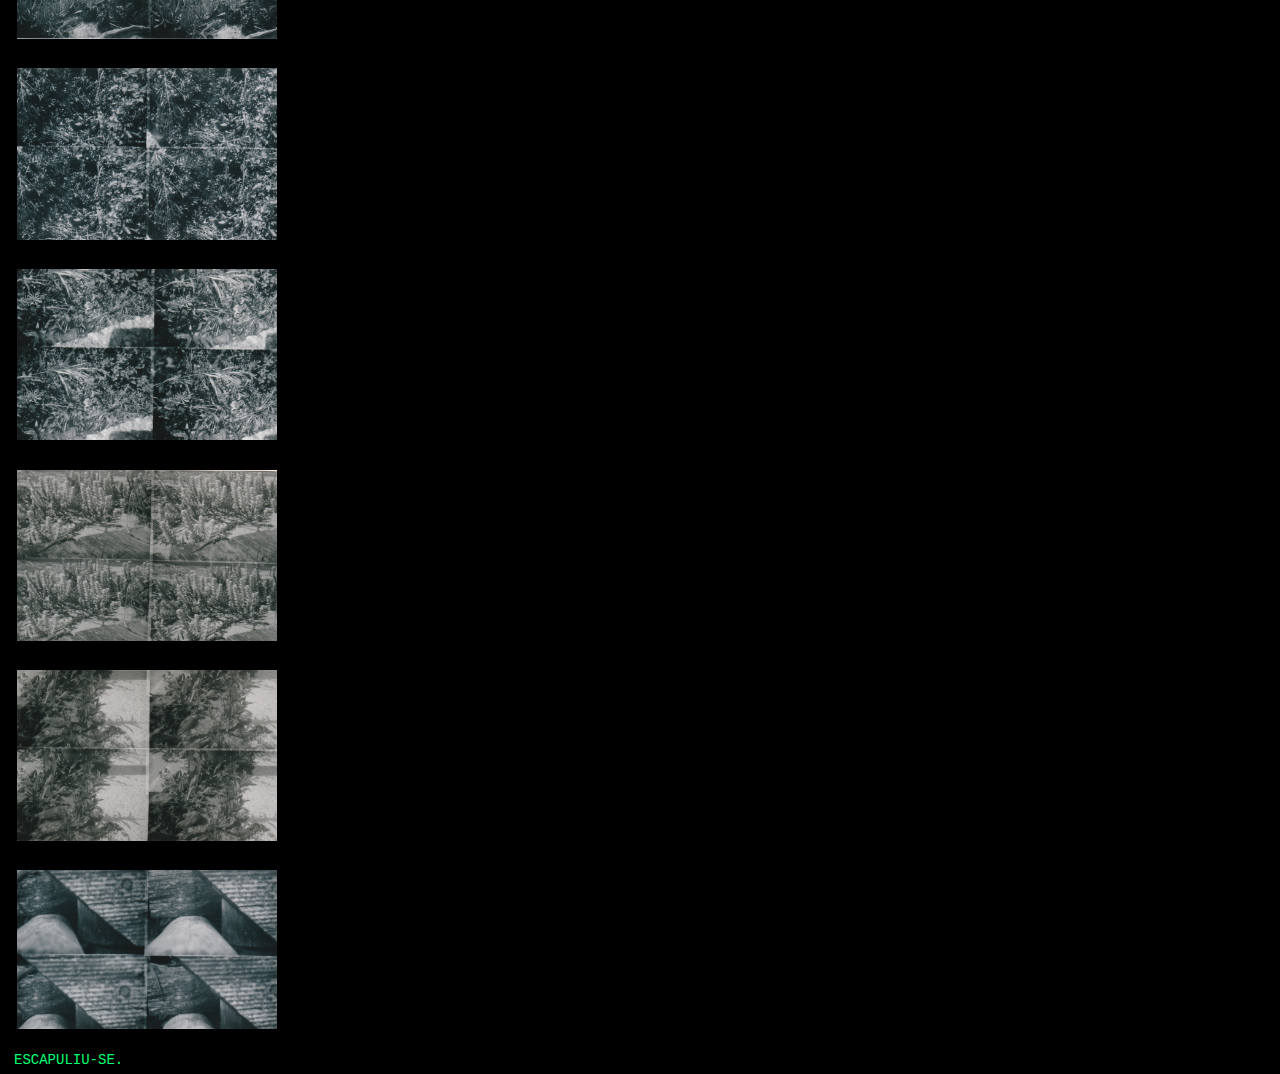
<file: sardoes.html>
<!DOCTYPE html>
<html>
     <head>
            <meta charset="UTF-8">
            <meta name="viewport" content="width=device-width, initial-scale=1.0">
            <meta http-equiv="X-UA-Compatible" content="ie=edge">
             <style type="text/css"></style>
             <title>SOM FLORES / SARDÕES</title>
            <meta name="description" content="Tiago Lêdo (born 1992) is a sound and new media artist from Porto, Portugal.">
            <meta name="keywords" content="photo, photography, fotografia, sardões, lagartos, lizard, black and white,  sound, rita lêdo, media arts, lêdo, pure data, max msp, portugal, porto, sound design, interactive, generative, art, music, Tiago Lêdo, som flores, rizumirai, soranorizumu">
            <meta name="google-site-verification" content="4Ut1Y2r9QdWQlfijQojPX5fBs2Bo3eaynF2oBTqp-kw" />
            <link rel="stylesheet" type="text/css" href="css/style.css">
            <link rel="shortcut icon" href="icon/favicon.ico" type="image/x-icon">
            <link rel="icon" href="icon/favicon.ico" type="image/x-icon">
        </head>
<body style="background-color: #000000">  


   
        <div class="flex-container" style="outline-style: solid; outline-color:white; background-color: black; margin-bottom: 20px;"></style><p style=background-color:black;>SARDÕES<br>PHOTO SERIES<br> BLACK+WHITE 35MM FILM<br> 09-2020 LAVRA-MATOSINHOS-PORTUGAL<br>
        <a href="index.html">← BACK</a></p>
    </div>  

    <div class="gallery">DO MURO AO SOL</div>

    <div class="gallery">
        <a target="_blank" href="img/sardoes/sardoes_16.jpg">
            <img src="img/sardoes/sardoes_16.jpg" alt="sardão #16" width="1000" height="400">
          </a>
      </div> 

    
      <div class="gallery">
        <a target="_blank" href="img/sardoes/sardoes_15.jpg">
            <img src="img/sardoes/sardoes_15.jpg" alt="sardão #15" width="1000" height="400">
          </a>
      </div>   

      
      <div class="gallery">
        <a target="_blank" href="img/sardoes/sardoes_11.jpg">
            <img src="img/sardoes/sardoes_11.jpg" alt="sardão #11" width="1000" height="400">
        </a>        
        </div> 

        
    <div class="gallery">
    <a target="_blank" href="img/sardoes/sardoes_12.jpg">
    <img src="img/sardoes/sardoes_12.jpg" alt="sardão #12" width="1000" height="400">
    </a>
    </div> 

    
    <div class="gallery">
        <a target="_blank" href="img/sardoes/sardoes_13.jpg">
            <img src="img/sardoes/sardoes_13.jpg" alt="sardão #13" width="1000" height="400">
          </a>
      </div> 


    <div class="gallery">
        <a target="_blank" href="img/sardoes/sardoes_01.jpg">
          <img src="img/sardoes/sardoes_01.jpg" alt="sardão #01" width="1000" height="400">
        </a>
      </div>

      <div class="gallery">O SARDÃO ESTENDIDO</div>
      
      <div class="gallery">
        <a target="_blank" href="img/sardoes/sardoes_02.jpg">
            <img src="img/sardoes/sardoes_02.jpg" alt="sardão #02" width="1000" height="400">
          </a>
      </div>              

      <div class="gallery">
        <a target="_blank" href="img/sardoes/sardoes_07.jpg">
            <img src="img/sardoes/sardoes_07.jpg" alt="sardão #07" width="1000" height="400">
          </a>
      </div>        

       <div class="gallery">
        <a target="_blank" href="img/sardoes/sardoes_09.jpg">
            <img src="img/sardoes/sardoes_09.jpg" alt="sardão #09" width="1000" height="400">
          </a>
      </div> 

      <div class="gallery">
        <a target="_blank" href="img/sardoes/sardoes_10.jpg">
            <img src="img/sardoes/sardoes_10.jpg" alt="sardão #10" width="1000" height="400">
          </a>
      </div> 
      
      <div class="gallery">
        <a target="_blank" href="img/sardoes/sardoes_04.jpg">
            <img src="img/sardoes/sardoes_04.jpg" alt="sardão #04" width="1000" height="400">
          </a>
      </div>
      
      <div class="gallery">
        <a target="_blank" href="img/sardoes/sardoes_03.jpg">
            <img src="img/sardoes/sardoes_03.jpg" alt="sardão #03" width="1000" height="400">
          </a>
      </div>  

    

    <div class="gallery">ESCAPULIU-SE.</div>

          
          
</html>
</body></html>
</file>
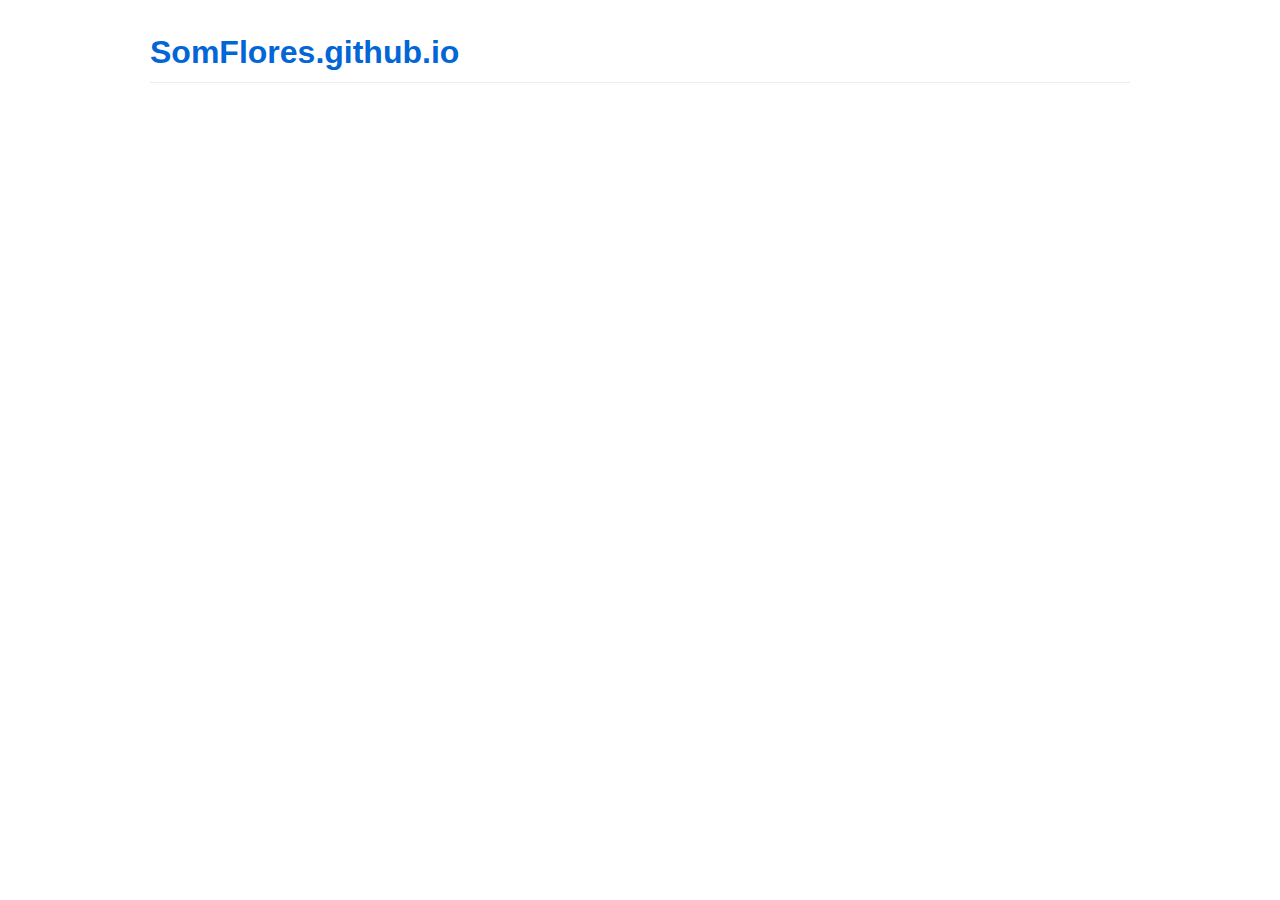
<file: img/SomFlores.github.io   Website.html>
<!DOCTYPE html>
<html lang="en-US"><head>
<meta http-equiv="content-type" content="text/html; charset=UTF-8">
    <meta charset="UTF-8">
    <meta http-equiv="X-UA-Compatible" content="IE=edge">
    <meta name="viewport" content="width=device-width, initial-scale=1">

<!-- Begin Jekyll SEO tag v2.5.0 -->
<title>SomFlores.github.io | Website</title>
<meta name="generator" content="Jekyll v3.8.5">
<meta property="og:title" content="SomFlores.github.io">
<meta property="og:locale" content="en_US">
<meta name="description" content="Website">
<meta property="og:description" content="Website">
<link rel="canonical" href="https://somflores.github.io/">
<meta property="og:url" content="https://somflores.github.io/">
<meta property="og:site_name" content="SomFlores.github.io">
<script type="application/ld+json">
{"@type":"WebSite","url":"https://somflores.github.io/","name":"SomFlores.github.io","headline":"SomFlores.github.io","description":"Website","@context":"http://schema.org"}</script>
<!-- End Jekyll SEO tag -->

    <link rel="stylesheet" href="SomFlores.github.io%20%20%20Website_ficheiros/style.css">
  </head>
  <body>
    <div class="container-lg px-3 my-5 markdown-body">
      
      <h1><a href="https://somflores.github.io/">SomFlores.github.io</a></h1>
      

      


      
    </div>
    <script src="SomFlores.github.io%20%20%20Website_ficheiros/anchor.js" integrity="sha256-lZaRhKri35AyJSypXXs4o6OPFTbTmUoltBbDCbdzegg=" crossorigin="anonymous"></script>
    <script>anchors.add();</script>
    
  

</body></html>
</file>
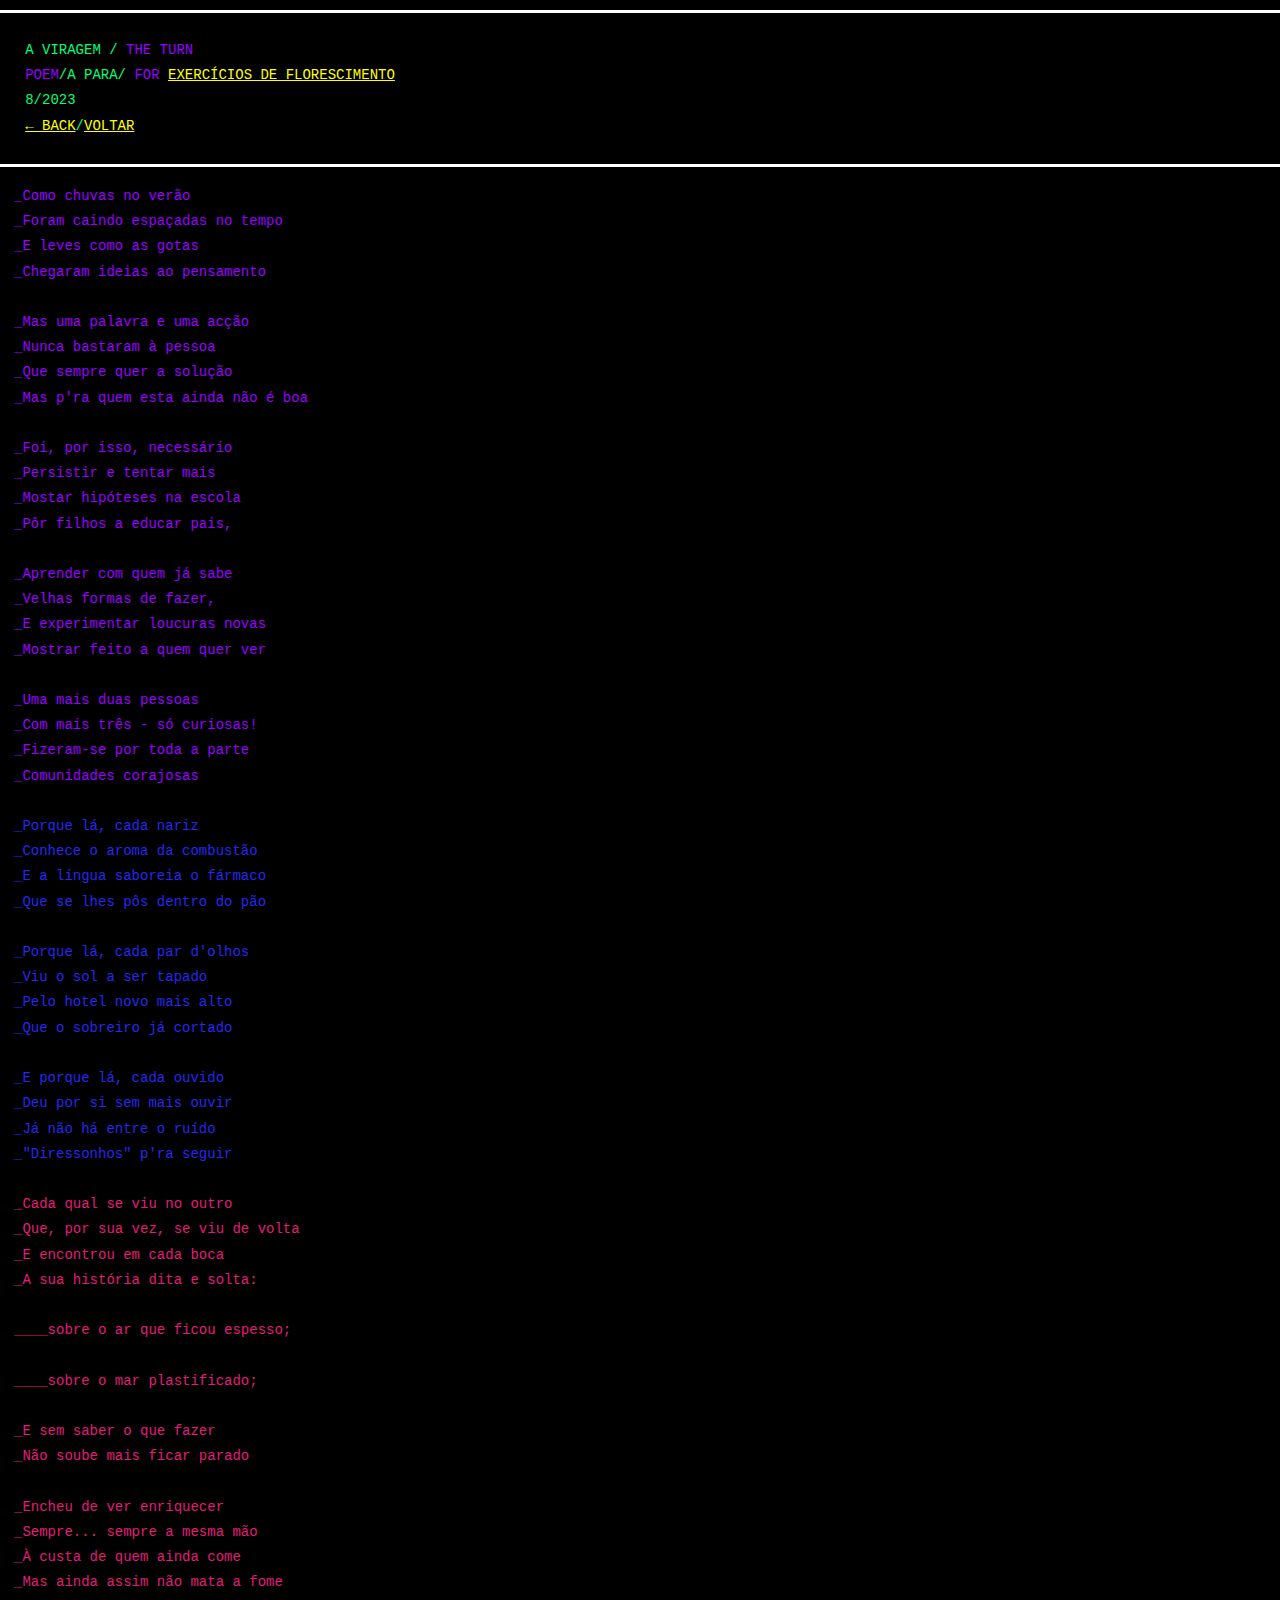
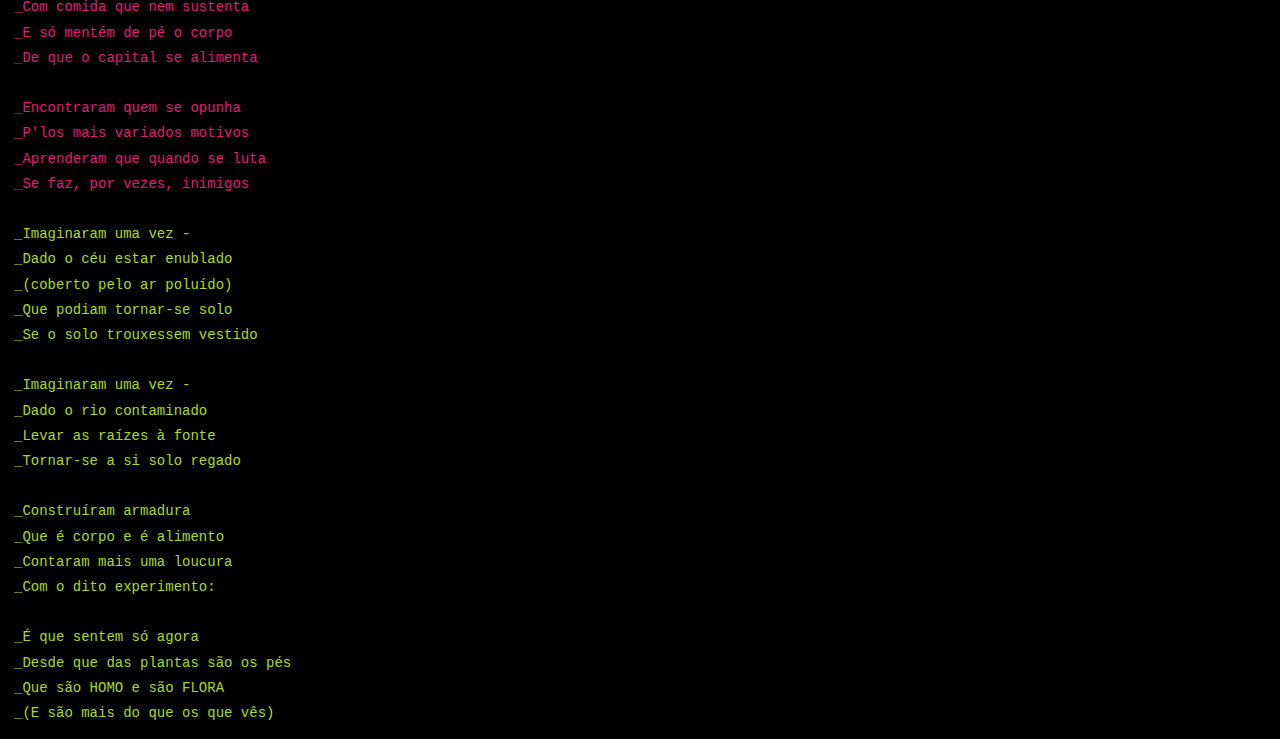
<file: poems/aviragem.html>
<!DOCTYPE html>
<html>
     <head>
            <meta charset="UTF-8">
            <meta name="viewport" content="width=device-width, initial-scale=1.0">
            <meta http-equiv="X-UA-Compatible" content="ie=edge">
             <style type="text/css"></style>
             <title>SOM FLORES / SARDÕES</title>
            <meta name="description" content="Tiago Aires Lêdo is a sound and new media artist from Porto, Portugal.">
            <meta name="keywords" content="photo, photography, fotografia, sardões, lagartos, lizard, black and white,  sound, rita lêdo, media arts, lêdo, pure data, max msp, portugal, porto, sound design, interactive, generative, art, music, Tiago Lêdo, som flores, rizumirai, soranorizumu">
            <meta name="google-site-verification" content="4Ut1Y2r9QdWQlfijQojPX5fBs2Bo3eaynF2oBTqp-kw" />
            <link rel="stylesheet" type="text/css" href="../css/style.css">
            <link rel="shortcut icon" href="../icon/favicon.ico" type="image/x-icon">
            <link rel="icon" href="../icon/favicon.ico" type="image/x-icon">
        </head>
<body style="background-color: #000000">  


   
        <div class="flex-container" style="outline-style: solid; outline-color:white; background-color: black; margin-bottom: 20px;"></style><p style=background-color:black;>A VIRAGEM / <font color="#9900FF"> THE TURN</font><br><font color="#9900FF"> POEM</font>/A PARA/<font color="#9900FF"> FOR</font> <a href="https://exercicios-de-florescimento.plana.digital/">EXERCÍCIOS DE FLORESCIMENTO</a><br> 8/2023<br>
        <a href="../art.html">← BACK</a>/<a href="../PT/art.html">VOLTAR</a></p>
    </div>  
    <font color="#9900FF">
    <div class="gallery">_Como chuvas no verão<br>
      _Foram caindo espaçadas no tempo<br>
      _E leves como as gotas<br>
      _Chegaram ideias ao pensamento<br></div>
      <br>
      <div class="gallery">_Mas uma palavra e uma acção<br>
        _Nunca bastaram à pessoa<br>
        _Que sempre quer a solução<br>
        _Mas p'ra quem esta ainda não é boa<br></div>
<br>
<div class="gallery">_Foi, por isso, necessário<br>
  _Persistir e tentar mais<br>
  _Mostar hipóteses na escola<br>
  _Pôr filhos a educar pais,<br></div>
  <br>
  <div class="gallery">_Aprender com quem já sabe<br>
    _Velhas formas de fazer,<br>
    _E experimentar loucuras novas<br>
    _Mostrar feito a quem quer ver<br></div>
    <br>
    <div class="gallery">_Uma mais duas pessoas<br>
      _Com mais três - só curiosas! <br>
      _Fizeram-se por toda a parte<br>
      _Comunidades corajosas<br></div>
      <br></font>
      <font color="#2627f2">
      <div class="gallery">_Porque lá, cada nariz<br>
        _Conhece o aroma da combustão<br>
        _E a língua saboreia o fármaco<br>
        _Que se lhes pôs dentro do pão<br></div>
<br>
<div class="gallery">_Porque lá, cada par d'olhos<br>
  _Viu o sol a ser tapado<br>
  _Pelo hotel novo mais alto<br>
  _Que o sobreiro já cortado<br></div>
  <br>
  <div class="gallery">_E porque lá, cada ouvido<br>
    _Deu por si sem mais ouvir<br>
    _Já não há entre o ruído<br>
    _"Diressonhos" p'ra seguir<br></div>
    <br></font><font color="#E31C79">
    <div class="gallery">_Cada qual se viu no outro<br>
      _Que, por sua vez, se viu de volta<br>
      _E encontrou em cada boca<br>
      _A sua história dita e solta:<br><br>
    ____sobre o ar que ficou espesso;<br><br>
  ____sobre o mar plastificado;<br><br>
_E sem saber o que fazer<br>
_Não soube mais ficar parado<br></div>
      <br>
      <div class="gallery">_Encheu de ver enriquecer<br>
        _Sempre... sempre a mesma mão<br>
        _À custa de quem ainda come<br>
        _Mas ainda assim não mata a fome<br>
      _Com comida que nem sustenta<br>
    _E só mentém de pé o corpo<br>
  _De que o capital se alimenta<br></div>
        <br>      
        <div class="gallery">_Encontraram quem se opunha<br>
          _P'los mais variados motivos<br>
          _Aprenderam que quando se luta<br>
          _Se faz, por vezes, inimigos<br></div>
          <br></font>
          <font color="#AADB1E">
          <div class="gallery">_Imaginaram uma vez -<br>
            _Dado o céu estar enublado<br>
            _(coberto pelo ar poluído)<br>
            _Que podiam tornar-se solo<br>
          _Se o solo trouxessem vestido<br></div>
            <br>
            <div class="gallery">_Imaginaram uma vez -<br>
              _Dado o rio contaminado<br>
              _Levar as raízes à fonte<br>
              _Tornar-se a si solo regado<br>
          </div>
              <br>
              <div class="gallery">_Construíram armadura<br>
                _Que é corpo e é alimento<br>
                _Contaram mais uma loucura<br>
                _Com o dito experimento:<br>
            </div>
            <br>
            <div class="gallery">_É que sentem só agora<br>
              _Desde que das plantas são os pés<br>
              _Que são HOMO e são FLORA<br>
              _(E são mais do que os que vês)<br>
          </div></font>
              
</html>
</body></html>
</file>
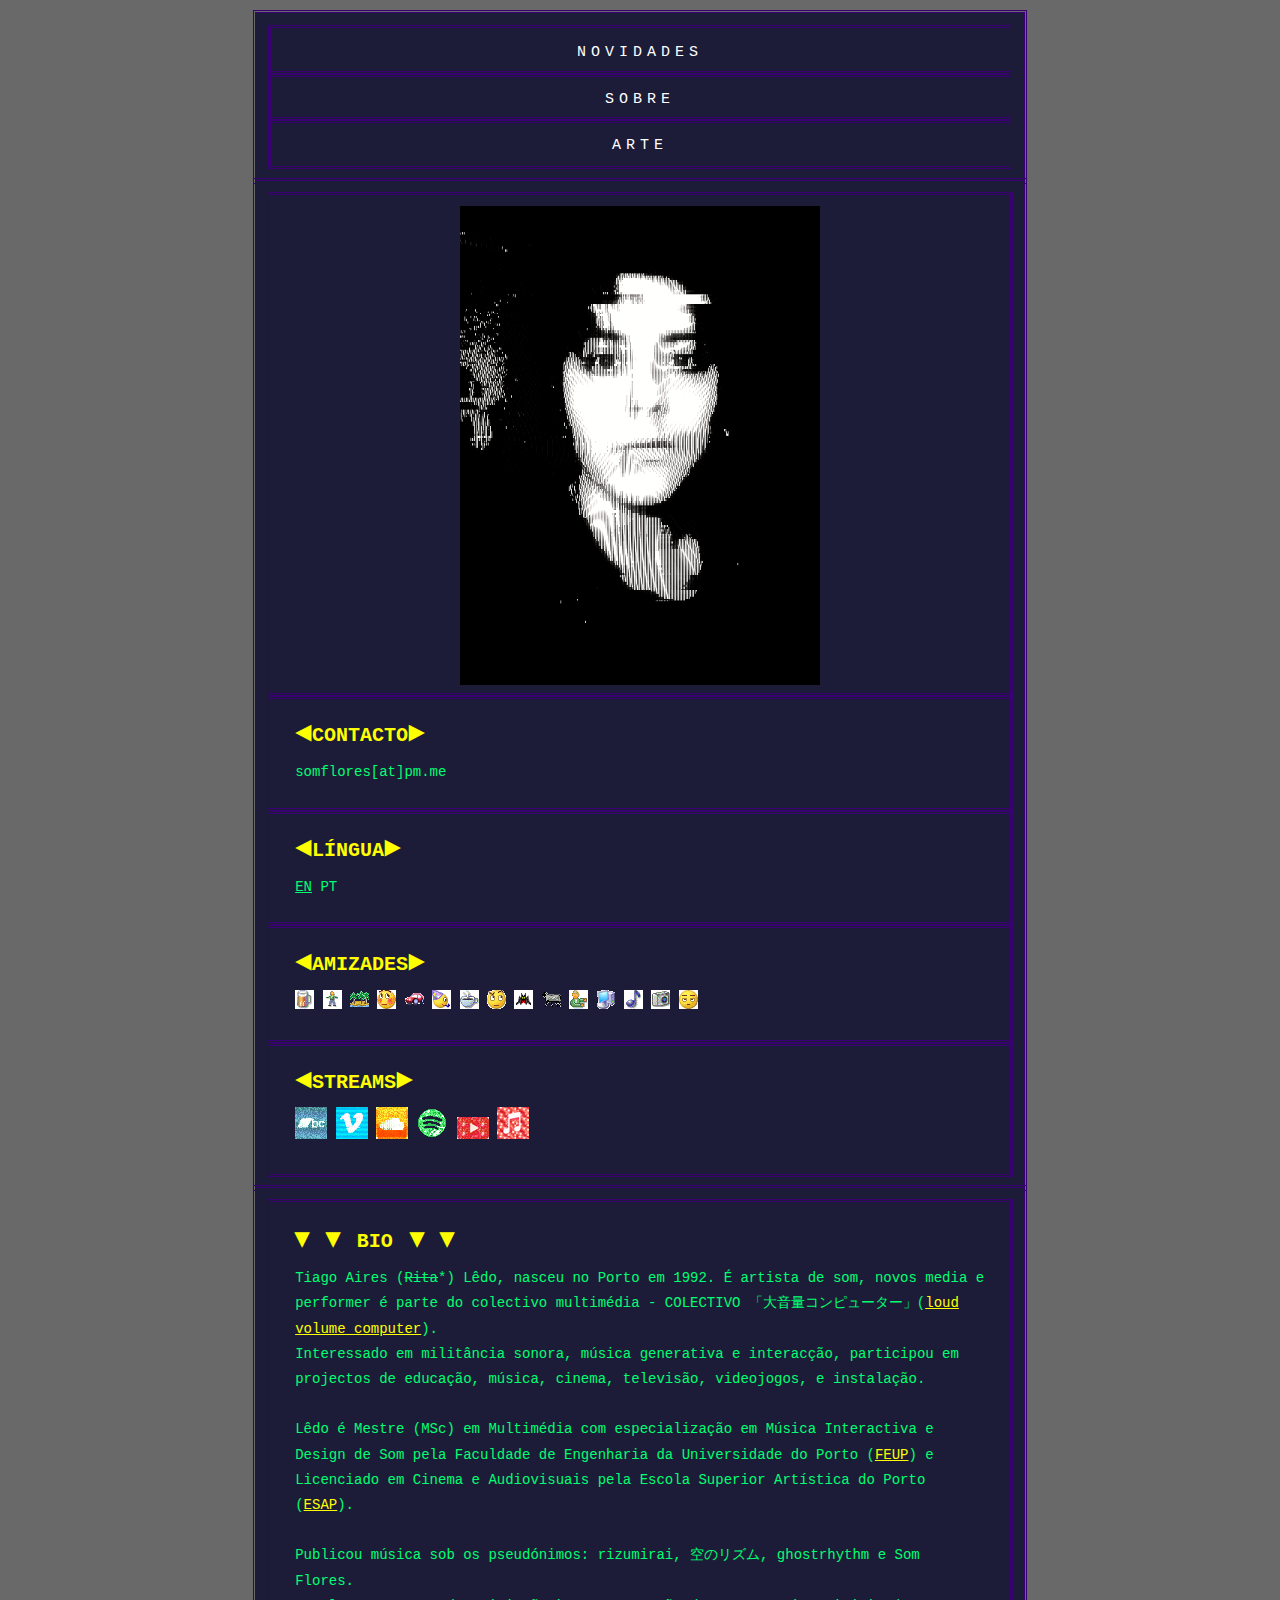
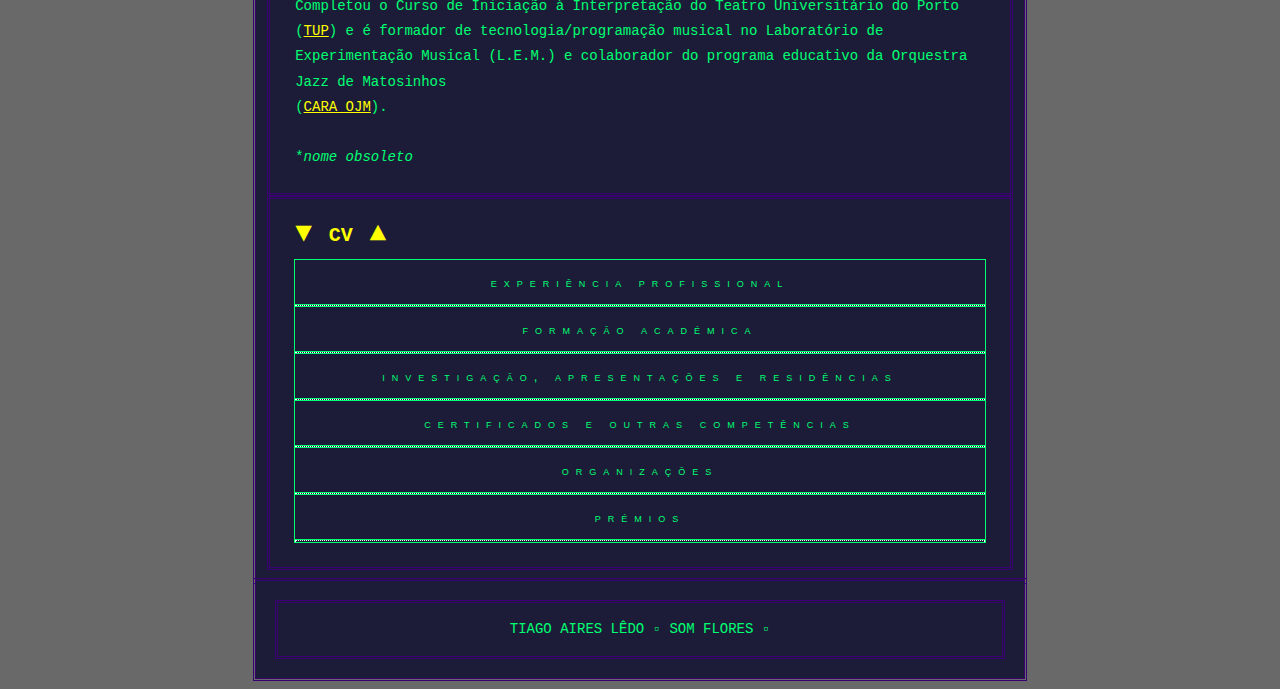
<file: PT/bio.html>
<!DOCTYPE html>
        <html>
             <head>
                    <meta charset="UTF-8">
                    <meta name="viewport" content="width=device-width, initial-scale=1.0">
                    <meta http-equiv="X-UA-Compatible" content="ie=edge">
                     <style type="text/css"></style>
                     <title>SOM FLORES / BIO</title>
                    <meta name="description" content="Tiago Aires Lêdo is a sound and new media artist and performer from Porto, Portugal.">
                    <meta name="keywords" content="Tiago Aires Lêdo, Tiago Aires, Lêdo, sound, rita lêdo, media arts, lêdo, pure data, max msp, portugal, porto, sound design, interactive, generative, art, music, Tiago Lêdo, Tiago Aires Lêdo, som flores, rizumirai, soranorizumu">
                    <link rel="stylesheet" type="text/css" href="../css/style.css">
                    <link rel="shortcut icon" href="../icon/favicon.ico" type="image/x-icon">
                    <link rel="icon" href="../icon/favicon.ico" type="image/x-icon">
                </head>
        <body>
            
          
        
        <div class="wrapper">
                <header class="header"><div class="flex-container-header">
                    <div class="flex-item"><a href="news.html" alt="home">novidades</a></div>
                    <div class="flex-item"><a href="bio.html" alt="about">sobre</a></div>
                    <div class="flex-item"><a href="art.html" alt="art">arte</a></div>
                   
                    
                </div>
                </header>
        
                <article class="main">                    
                        <div class="flex-container">  <h1 class="red titles">▾ ▾ bio ▾ ▾</h1>
                            <div>
                            <p>Tiago Aires (<del>Rita</del>*) Lêdo, nasceu no Porto em 1992. É artista de som, novos media e performer é parte do colectivo multimédia - COLECTIVO 「大音量コンピューター」(<a href="https://linktr.ee/loudvolumecomputer">loud volume computer</a>).<br></p>
                            <p>Interessado em militância sonora, música generativa e interacção, participou em projectos de educação, música, cinema, televisão, videojogos, e instalação. <br><br></p>
                            <p>Lêdo é Mestre (MSc) em Multimédia com especialização em Música Interactiva e Design de Som pela Faculdade de Engenharia da Universidade do Porto (<a href="https://sigarra.up.pt/feup/en/" >FEUP</a>) e Licenciado em Cinema e Audiovisuais pela Escola Superior Artística do Porto (<a href="http://www.esap.pt/" >ESAP</a>). <br><br></p>
                            <p>Publicou música sob os pseudónimos: rizumirai,  空のリズム, ghostrhythm e Som Flores. <br></p>
                            <p>Completou o Curso de Iniciação à Interpretação do Teatro Universitário do Porto (<a href="http://www.teatrouniversitariodoporto.net/" >TUP</a>) e é formador de tecnologia/programação musical no Laboratório de Experimentação Musical (L.E.M.) e colaborador do programa educativo da Orquestra Jazz de Matosinhos</p> (<a href="https://www.ojm.pt">CARA OJM</a>).<br><br></p></div>
                             <p>*<i>nome obsoleto</i></p>                        
                        </div>  
                    
                        
                        <div class="flex-container"> <h1 class="yellow titles">▼ cv ▲</h1> <br>
                       
                        <button class="accordion accordionyellow">experiência profissional</button>
                        <div class="accordion-content"> 
                        <!-- ANA MULA--><div class="flex-container-content">
                        <h2 class="yellow">▫ Ana Mula Projects ▫</h2>
                        <p>dez/2021 - presente . assistente de produção em teatro <br><br>
                        Apoio ao planeamento das produções FONDO e C_M_8.
                        </p>
                    
                    </div>

                        <!-- OJM --><div class="flex-container-content">
                        <h2 class="yellow">▫ Orquestra Jazz de Matosinhos ▫</h2>          
                         <p>out/2019 - presente . colaborador e formador <br><br>
                            Formador de tecnologia/programação musical (interactiva) no Laboratório de Experimentação Musical (L.E.M) do programa educativo da OJM. <br><br>
                            
                           ▫ PROJECTOS ▫: <br>
                            (1) <i>Flormiga</i> <a href="https://repositorio-aberto.up.pt/bitstream/10216/121890/2/346398.pdf"  alt="Flormiga: Master's Thesis">[1]</a><a href="https://vimeo.com/358056430"  alt="Flormiga: Video presentation">[2]</a><br>
                            (2) <i>Laboratório de Experimentação Musical (L.E.M.)</i> <a href="https://www.youtube.com/watch?v=VQNMhrng6G8" >[1]</a><a href="https://www.instagram.com/p/B_A9V2pK98G/"  alt="L.E.M.'s students Tomás e Inês loop">[2]</a><br>
                            (2.1) <i>Música, programação e matemática: Linguagem Python em quatro passos</i> <a href="https://www.ojm.pt/projetos/musica-programacao-matematica-linguagem-python-em-quatro-passos/"  alt="OJM: Música, programação, matemática">[1]</a><a href="https://www.youtube.com/watch?v=-cCbwDa68xA&list=PLoMbdv3kEuh8Jc8cuh5hk0knO-gevigpn"  alt="Música, programação, matemática on Youtube">[2]</a><a href="https://www.rimasebatidas.pt/esta-ai-o-concurso-que-quer-meter-os-jovens-a-explorar-musica-e-programacao/"  atl="Entrevista:Rimas & Batidas">[3]</a><a href="https://www.rtp.pt/play/p6561/e504649/bom-dia-portugal-fim-de-semana"  atl="OJM RTP 46m19s">[4]</a><a href="https://www.publico.pt/2020/11/04/p3/video/fazer-musica-com-programacao-a-orquestrajazz-de-matosinhos-ensina-no-youtube-e-da-um-premio-ao-melhor-aluno-20201102-174010"  alt="Música, programação e matemática in P3">[5]</a><a href="https://www.instagram.com/p/CHgLhqvBoxk/"  alt="OJM imstagram">[6]</a><br>
                            
                            </p>
                        </div>
                        <!-- LOUD VOLUME COMPUTER --><div class="flex-container-content">
                        <h2 class="yellow">▫ colectivo「大音量コンピューター」(loud volume computer) ▫
                         </h2> 
                         <p>out/2018 - presente . membro fundador<br><br>
                        Loud Volume Computer é um colectivo artístico multidisciplinar focado na morte depois da vida como prepetuadora de criação artística e aquisição de amizades.<br></p>
                            <p>
                                <a href="https://linktr.ee/loudvolumecomputer">Linktree >></a><br>
                            <a href="https://loudvolumecomputer.bandcamp.com" >Bandcamp >></a><br>
                            <a href="https://vimeo.com/loudvolumecomputer" >Vimeo >></a><br>
                            <a href="https://www.instagram.com/loudvolume.computer" >Instagram >></a><br></p>
                        </div>
                        <!-- RTP --><div class="flex-container-content">
                        <h2 class="yellow">▫ RTP (rádio e televisão de portugal) ▫</h2>
                        <p>jan-mar/2011 . estagiário de estúdio televisivo directo<br><br>
                        Operação de câmara em estúdio em directo e iluminação e controle, som directo e transmissão, edição e mistura.</p>                        
                        </div>
                         <!-- LIGHTBOX --><div class="flex-container-content">
                        <h2 class="yellow">▫ Lightbox Films & Advertising ▫</h2>
                        <p>ago-set/2010 . estágiário em produção cinematografica<br><br>
                            Esboço de dossiers de produção, listagem e cnfirmação de parceiros, prototipagem de modelos multimédia para publicitários, pesquisa e revisão legal para produção audiovisual nacional e internacional, scouting e reserva de espaços de rodagem.</p>
                        </div>
                        
                         <!-- OUTROS--><div class="flex-container-content">
                            <h2 class="yellow">▫ Outros ▫</h2>
                            <p>24/jan/2021 . <b>secretário de mesa de voto</b> nas Eleições Autárquicas 2021, União das Freguesias de Perafita, Lavra e Santa Cruz do Bispo.</p><hr>
                            <p>out/2020-fev/2021 . <b>co-mentor</b> com Filipe Lopes do projecto <a href="https://www.behance.net/gallery/111972025/Applanta">Applanta</a> de Luís Sampaio, Rui Gonçalves e José Santos no âmbito do projecto ESMAPP do <a href="https://www.esmad.ipp.pt/esmad">Instituto Politécnico do Porto</a>. </p><hr>
                            <p>dez/2016 . <b>apoio gráfico/edição fotográfica</b> a loja de fotografia Fotosport.</p><hr>
                            <p>1-2/out/2011 . <b>registo fotográfico</b> do <a href="https://www.iberanime.com/">Iberanime</a> OPO 2011, Pavilhão Rosa Mota</p><hr>
                            <p>jul-ago/2007 . <b>monitor</b> no campo de férias do Clube Desportivo C+S de Lavra, IPDJ</p><hr>



                         </div>
                    
                                
                       
                            </div>

                        <button class="accordion accordionaqua">formação académica</button>
                        <div class="accordion-content">
                        <!-- FEUP --><div class="flex-container-content">
                        <h2 class="aqua">▫ Faculdade de Engenharia da Universidade do Porto (FEUP) ▫</h2>
                        <br>
                       <p>set/2017 - jul/2019 . Mestrado (MSc)  
                        Multimédia - Música Interactiva e Design de Som<br><br>
                        <b>Dissertação</b>: <i>"Music with Plants: Cultivating Bonds Between Grade-Schoolers and Nature through Sound Design"</i><br>
                       <b>Orientador</b>: <a href="https://ruipenha.pt/"  alt="ruipenha.pt">Rui Penha</a>; <b>Co-orientador</b>: <a href="https://www.filipelopes.net/"  alt="filipelopes.net">Filipe Lopes</a><br></p>
                        </p>
                        </div>
                        <!-- ESAP --><div class="flex-container-content">
                        <h2 class="aqua">▫ Escola Superior Artística do Porto (ESAP) ▫ </h2>
                        <p>set/2011 - jul/2014 . Licenciatura (BFA)
                        Cinema e Audiovisuais<br><br>
                        Projecto Final: Direcção de Fotografia na curta-metragem <i>"Dor" (2014)</i> de Tiago Colaço</p>
                        </div>   
                        <!-- IM --><div class="flex-container-content">
                        <h2 class="aqua">▫ Instituto Multimedia, Porto (IM) ▫</h2>
                        <p>set/2007 - 2011 . Ensino Secundário Profissional, Nível 4 (EQF)
                        Técnico de Vídeo<br><br>
                        PAP (Prova de Aptidão Profissional: videoclip musical <i>"BlackBox - by Halo"</i> co-realização de Tiago Aires Lêdo, Fábio Castro e Américo Oliveira.
                        </p>
                        </div>                         
                    
                    </div>

                    <button class="accordion accordionlime">investigação, apresentações  e residências</button>
                    <div class="accordion-content">
                        
                    <!-- R.A.N.E.--><div class="flex-container-content"> 
                    <h2 class="lime">▫ <i>Residência Artística No Entulho #03</i> ▫<br></h2>
                    <p>15/set/2021 - 15/nov/2021, Póvoa de Varizm | residência artística, mostra, conversa <br><br>
                    Seleccionado pela <a href="https://pedreira.pt">Pedreira</a> para <a href="https://www.noentulho.pt/">residência artística</a> em ambiente fabril para exploração do entulho nas instalações da <a href="https://artworks.pt/">Artworks</a>.<br>
                    Com acompanhamento da artista <a href="https://www.instagram.com/hilda.de.paulo/">Hilda de Paulo</a>, e mostra da residência em formato instalação-performance (<a href="https://web.archive.org/web/20211222153737/https://noentulho.pt/">O DILDOTAURO DE LIDE</a>) na Pedreira a 11/nov/2021.<br><br>
                    <a href="https://www.instagram.com/noentulho/">Publicações no instagram No Entulho >></a><br>
                    <a href="https://soundcloud.com/user-245920734/o-dildotauro-de-lide">Ouvir a conversa no soundcloud >></a>
                    </p>
                    </div>

                    <!-- FLORMIGA E CANT(A)EIRO  --><div class="flex-container-content">
                    <h2 class="lime">▫ <i>"Cant(a)eiro e Flormiga: relato de dois projetos de música com plantas em ambientes escolares"</i> ▫<br></h2>
                    <p>13/set/2021 . Lêdo, Tiago Aires; Lopes, Filipe; Penha, Rui. | artigo em revista<br> <br>
                    <p>Revista Portuguesa de Educação Artística (<a href="https://rpea.madeira.gov.pt/index.php/rpea" >RPEA</a>) Vol.10 Nº2 (2020) <br> 
                    <a href="https://rpea.madeira.gov.pt/index.php/rpea/article/view/160/154" target="_blank">Ler online >></a></p>
                    </div>

                    <!--20 A 20000Hz #5 --><div class="flex-container-content">
                    <h2 class="lime">▫ <i>"Som rosas, senhor, som rosas — plantas e sound design interactivo”</i> ▫<br></h2>
                    <p>6/dec/2019 | palestra <br><br>
                    <i>De 20 a 20000Hz #5</i> é um ciclo de eventos onde são abordadas práticas com e sobre som, <a href="https://www.esmad.ipp.pt/">Escola Superior de Media Artes e Design</a> do Instituto Politecnico do Porto. <br>
                    <a href="https://www.esmad.ipp.pt/noticias/de-20-a-20000hz-5">Divulgação oficial >></a>
                    </p>
                    </div>

                    <!-- DISSERTATION --><div class="flex-container-content">
                    <h2 class="lime">▫ <i>"Music with Plants: Cultivating Bonds Between Grade-Schoolers and Nature through Sound Design"</i> ▫</h2>
                    <p>22/jul/2019 . Lêdo, R.F.M. | dissertação de mestrado
                    <br><br>
                    Dissertação de Mestrado — Mestrado em Multimédia - Música Interactiva e Design de Som<br>
                    <a href="https://hdl.handle.net/10216/121890">Ler online >></a></p>
                    
                    </div>
                    <!-- CONSCIOUSNESS --><div class="flex-container-content">
                    <h2 class="lime">▫ <i>"Music with Plants: Cultivating Bonds Between Grade-Schoolers and Nature through Sound Design"</i> ▫</h2>
                    <p>6/jun/2019 . Lêdo, R.; Penha, Rui; Lopes, Filipe. | apresentação em conferência, livro de resumos
                    <br><br>
                    21st International Conference Consciousness Reframed 2019 </p>
                    </div>
 
                    </div>  

                    <button class="accordion accordionmagenta">certificados e outras competências</button><!--CERTIFICATIONS-->
                    <div class="accordion-content"><div class="flex-container-content"><p>

                    <h2 class="magenta">▫ tupráticas avulso - oficinas de 3 horas para intérpretes ▫ </h2><p>(2021): (30/Out) <b>Interpretação</b> com Tiago Jácome; <br>(17/Jul) <b>Clown</b> com Gisela Matos;<br> (5/Jun) <b>Voz de Desenho Animado</b> com Tiago Araújo; <br>(22/Mai) <b>Dramaturgia</b> com Raquel S.; <br> (8/Mai) <b>Voz - Ressoadores</b> com Maria do Céu Ribeiro. <br><a href="http://www.teatrouniversitariodoporto.net">Teatro Universitário do Porto</a>.<hr>
                    <h2 class="magenta">▫ certificado de competências pedagógicas ▫</h2><p>(15/jan/2021): nºF707363/2021, IEFP, JOVIFORM</p><hr>
                   <h2 class="magenta">▫ comunicação inclusiva ▫</h2><p>(21/nov/2020):<a href="https://fnaj.pt">FNAJ</a>, (introdução à Lingua Gestual Portuguesa (LGP), etc.))</p><hr>
                   <h2 class="magenta">▫ oficina de produção para teatro ▫</h2><p>(nov/2020): Marta Lima, <a href="https://www.teatrouniversitariodoporto.net/" > Teatro Universitário do Porto</a>, UP</p><hr>
                   <h2 class="magenta">▫ valores e tradições das comunidades portuguesas ciganas - processos de inclusão e exclusão - workshop ▫</h2><p>(13/out/2020): <a href="http://fajdp.pt/">Federação das Associações Juvenis do Porto</a></p><hr>
                   <h2 class="magenta">▫ curso de introdução à interpretação ▫</h2><p>(feb-sep/2020):  Maria do Céu Ribeiro, Anabela Sousa e Tiago Araújo, <a href="https://www.teatrouniversitariodoporto.net/" >Teatro Universitário do Porto</a>, UP</p><hr>
                   <h2 class="magenta">▫ creative music workshop ▫</h2><p>(mar/2019): (oficina de música criativa) Matthew Davies, <a href="http://opendayctm.inesctec.pt/" >OPEN DAY CTM</a>, INESC-TEC</p><hr>
                   <h2 class="magenta">▫ música para cinema - oficina ▫</h2><p>(fev/2019): Oscar Rodrigues, <a href="http://www.casadamusica.com/digitopia" >Digitópia</a></p><hr>
                   <h2 class="magenta">▫ robótica musical - oficina ▫</h2><p>(mai/2018): Tiago Ângelo e Gustavo Costa, <a href="http://www.casadamusica.com/digitopia" >Digitópia</a>/<a href="http://www.sonoscopia.pt/" >Sonoscopia</a></p><hr>
                   <h2 class="magenta">▫ reaper 5: the basics ▫</h2><p>(out/2016): <a href="https://lynda.com" >Lynda</a>, ID C9998C</p><hr>
                   <h2 class="magenta">▫ synth programming basics ▫</h2><p>(out/2016): (introdução à programação de sintetizadores)<a href="https://lynda.com" >Lynda</a>, ID 821AF0</p><hr>
                   <h2 class="magenta">▫ unity 5 2d essential training ▫</h2><p>(out/2016): (formação essencial de 2D em Unity 5)<a href="https://lynda.com" >Lynda</a>, ID 50E61C</p><hr>
                   <h2 class="magenta">▫ fest - training ground ▫</h2><p>(jun/2016): (30 masterclasses, oficinas e ateliers de cinema) Béla Tarr, Nuno Fonseca, Joe Walker, Pete Travis, Gemma Jackson, Gonçalo Galvão Teles, Paul Miller ... <a href="https://site.fest.pt/pt" >FEST New Directors New Films Festival</a></p><hr>
                   <h2 class="magenta">▫ developing your musicianship ▫</h2><p>(2015): (desenvolvendo a sua musicalidade) <a href="https://www.coursera.org " >Coursera</a>, Berklee College of Music</p><hr>
                   <h2 class="magenta">▫ introduction to classical music ▫</h2><p>(2015): (introdução à música clássica)<a href="https://www.coursera.org " >Coursera</a>, Berklee College of Music</p><hr>
                   <h2 class="magenta">▫ japonês (níveis 1 e 2) ▫</h2><p>(2010/2011): Kikuchi Reiko, <a href="https://sigarra.up.pt/flup/pt/web_page.inicial" >FLUP</a></p><hr>
                   <h2 class="magenta">▫ guitarra eléctrica ▫</h2><p>(2006-2007): José Martinho, Escola de Música de Lavra</p>
                    </div></div>

                   <button class="accordion accordionred">organizações</button><!-- ORGANIZATIONS-->
                   <div class="accordion-content"><div class="flex-container-content"><p>
                   <h2 class="red">▫ teatro universitário do porto ▫</h2>(2020 - presente): Sócio, Direcção (Presidente desde set/2021), Produção de Teatro e Live Streaming<br> <p><br>(jan-abr/2021-presente) Apoio técnico e produção do podcast Pó-de-TUP. <a href="https://www.up.pt/casacomum/po-de-tup/">@ Casa Comum</a>, <a href="https://open.spotify.com/show/4NnMnpoTAX9s226EpCp9AU?si=eOINglgGTQGwA799MqcDBQ&nd=1">@spotify</a><br><p>
                   <br> (mar-ago/2021): Sound design e musica para o podcast <b>Agustina À Boca de Cena por Monica Baldaque</b> da Casa Comum - Reitoria da Universidade do Porto a partir do episódio 5. <a href="https://www.up.pt/casacomum/a-boca-de-cena/"> @ Casa Comum</a><br><p>
                   <br> <b>Produção Executiva:</b> do filme de Joana Mont'Alverne <a href="http://www.teatrouniversitariodoporto.net/mono.html">MONO</a>(2020), da peça <a href="http://www.teatrouniversitariodoporto.net/el-terror.html">El Terror</a>(2021) de Ana Isabel Castro e da peça <a href="https://plaka.porto.pt/pt/criatorio/2021/o-que-vem-depois-da-esperanca-teatro-universitario-do-porto/">O QUE VEM DEPOIS DA ESPERANÇA?</a>(2022) de Hilda de Paulo. <p>
                   <hr>
                   <h2 class="red">▫ associação tempo narrativo (cinesap) ▫</h2>(2013/2014): Membro fundador e Presidência de Mesa<hr>
                   <h2 class="red">▫ 10ª <a href="http://www.esap.pt/" >mifec</a> ▫ - mostra internacional de filmes de escolas de cinema</h2>(jan-mai/2013): Organização do evento<hr>
                   <h2 class="red">▫ associação desportiva c+s de lavra ▫</h2>(2008/2009): Secretário da Assembleia Geral
                    </div></div>

                   <button class="accordion accordionblue">prémios</button><!-- HONORS-->
                   <div class="accordion-content"><div class="flex-container-content"><p>
                   <h2 class="blue">▫ safari fotográfico juvenil - 1º prémio ▫</h2><p>(nov/2009): <a href="http://imultimedia.org" >Instituto Multimédia</a></p><hr>
                   <h2 class="blue">▫ safari fotográfico juvenil - menção honrosa ▫</h2><p>(nov/2008): <a href="http://imultimedia.org" >Instituto Multimédia</a></p><hr>
                   <h2 class="blue">▫ prémio de fotografia reflex - finalista ▫</h2><p>(set/2008): <a href="http://www.reflex.com.pt/" >CAIS/BES</a></p>
                    </div></div>  
                    
                   

        </div>
                        
        
                        <script src="../scripts.js"></script></article>
        
                <!--FRIENDS-->
                <aside class="aside-1">
                    <div class="flex-item whiteoutline" width="100x"><img src="../img/avatar21.gif" class="center"></div>
                    <div class="flex-container" ><h1 class="aside border mablue">◄contacto►</h1><p class="whitetext">somflores[at]pm.me</p></div>
                    <div class="flex-container"><h1 class="aside border mablue">◄língua►</h1>
                        <p class="whitetext"><a href="../bio.html" alt="EN" class="asidelink">EN</a> PT</p></div>
                    <div class="flex-container"><h1 class="aside border mablue">◄amizades►<br></h1><p class="whitetext">
                        <a href="https://www.metal-archives.com/artists/Afonso_Aguiar/430495"  title="Afonso Aguiar" class="emoticons"><img src="../icon/beer_mug.gif"></a> 
                        <a href="http://www.diogosantos.me/"  title="Diogo Santos" class="emoticons"><img src="../icon/guy.gif"></a> 
                        <a href="http://franciscagoncalves.com/"  title="Francisca 'Kika' Gonçalves" class="emoticons"><img src="../icon/62_62.gif"></a> 
                        <a href="https://girlflux.xyz"  title="ギ" class="emoticons"><img src="../icon/red_smile.gif"></a> 
                        <a href="https://industriacriativa.pt/ivonsantos"  title="Ivo Santos" class="emoticons"><img src="../icon/59_59.gif"></a> 
                        <a href="http://cargocollective.com/joanacastrorodrigues"  title="Joana Rodrigues" class="emoticons"><img src="../icon/74_74.gif"></a> 
                        <a href="http://www.luisarandas.org/"  title="Luís Arandas" class="emoticons"><img src="../icon/coffee.gif" ></a> 
                        <a href="https://aluisamariafernand.wixsite.com/portfolio"  title="Luísa Maria" class="emoticons"><img src="../icon/50_50.gif"></a> 
                        <a href="http://marcelosousa.xyz/"  title="marcelo" class="emoticons"><img src="../icon/bat.gif" ></a> 
                        <a href="https://soundcloud.com/espelhos-redor"  title="Miguel Amorim" class="emoticons"><img src="../icon/70_70.gif"></a>  
                        <a href="https://ello.co/nunofrutuoso"  title="Nuno Frutuoso" class="emoticons"><img src="../icon/guy_hug.gif"></a> 
                        <a href="https://linkedin.com/in/paulo-teixeira-3a085614a"  title="Paulo Teixeira" class="emoticons"><img src="../icon/63_63.gif"></a> 
                        <a href="https://otnemrasordep.github.io/"  title="Pedro Sarmento" class="emoticons"><img src="../icon/note.gif"></a> 
                        <a href="https://www.marianahatherly.com/"  title="Sol" class="emoticons"><img src="../icon/camera.gif"></a> 
                        <a href="https://www.linkedin.com/in/roberto-de-n%C3%B3brega-819324170" title="William" class="emoticons"><img src="../icon/77_77.gif"></a> 
                          
                    
                    </p></p></div>
                    <div class=" flex-container flex-container-space-evenly">
                      <h1 class="aside border mablue">◄streams►</h1>
                      <p class="whitetext">
                      <a href="https://somflores.bandcamp.com/" alt="https://somflores.bandcamp.com" class="emoticons"><img src="../icon/bandcamp03.gif"></a>
                      <a href="https://vimeo.com/somflores" alt="https://vimeo.com/somflores" class="emoticons"><img src="../icon/vimeo02.gif"></a>
                      <a href="https://soundcloud.com/rizumirai" alt="https://soundcloud.com/rizumirai" class="emoticons"><img src="../icon/soundcloud03.gif"></a>
                      <a href="https://open.spotify.com/artist/52vVjMTTDxDrmFDCmTbyuE?si=0bQlOY3LR5yZzqjFoFBAsg"><img src="../icon/spotify01.gif"></a>
              <a href="https://www.youtube.com/channel/UC8KxJ-6jz-ykLUuciRH2lNg"><img src="../icon/youtube02.gif"></a>
              <a href="https://music.apple.com/pt/artist/som-flores/1561221842"><img src="../icon/apple01.gif"></a>
              </p>
                      </p>
                  </div>
                  
              </aside>

        
        
                <footer class="footer"> <div class="flex-container-footer">
                    TIAGO AIRES LÊDO ▫ SOM FLORES ▫ </div>
                        </div>
        
             
        
        </body></html>
</file>
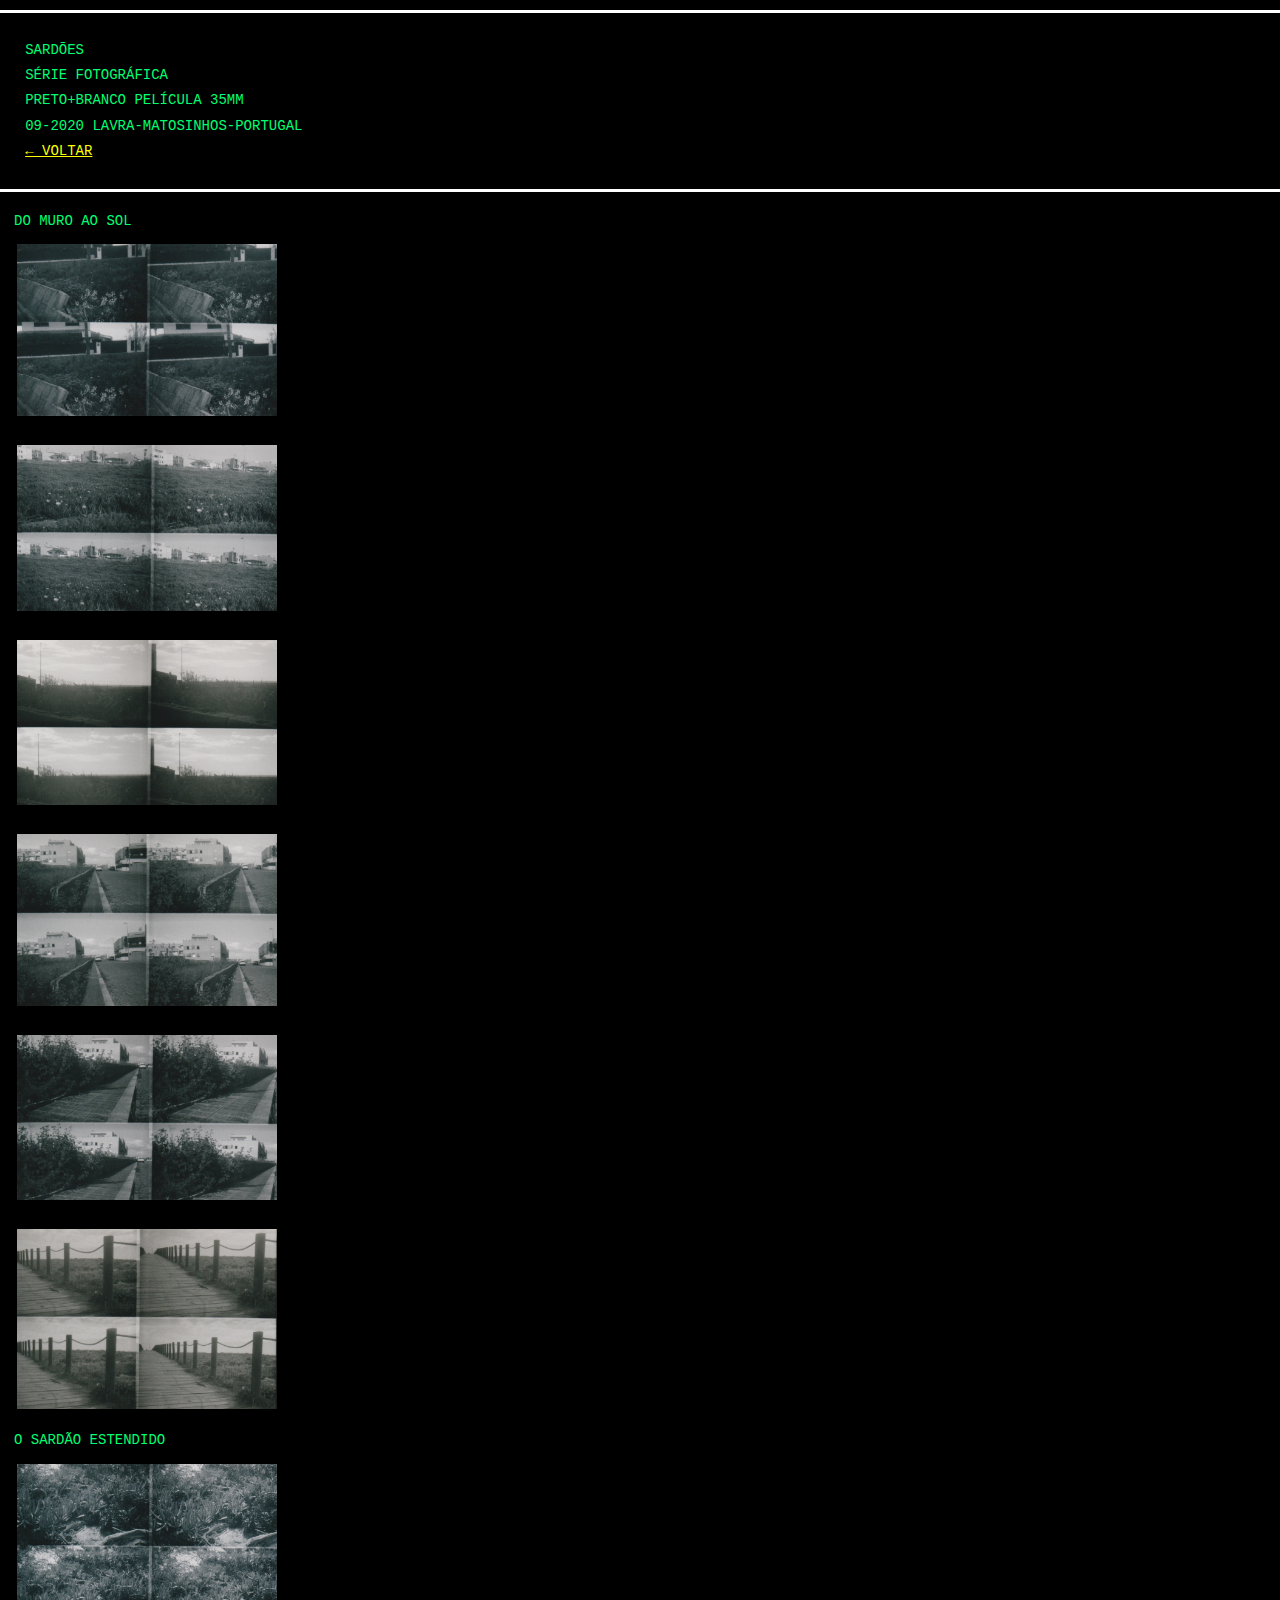
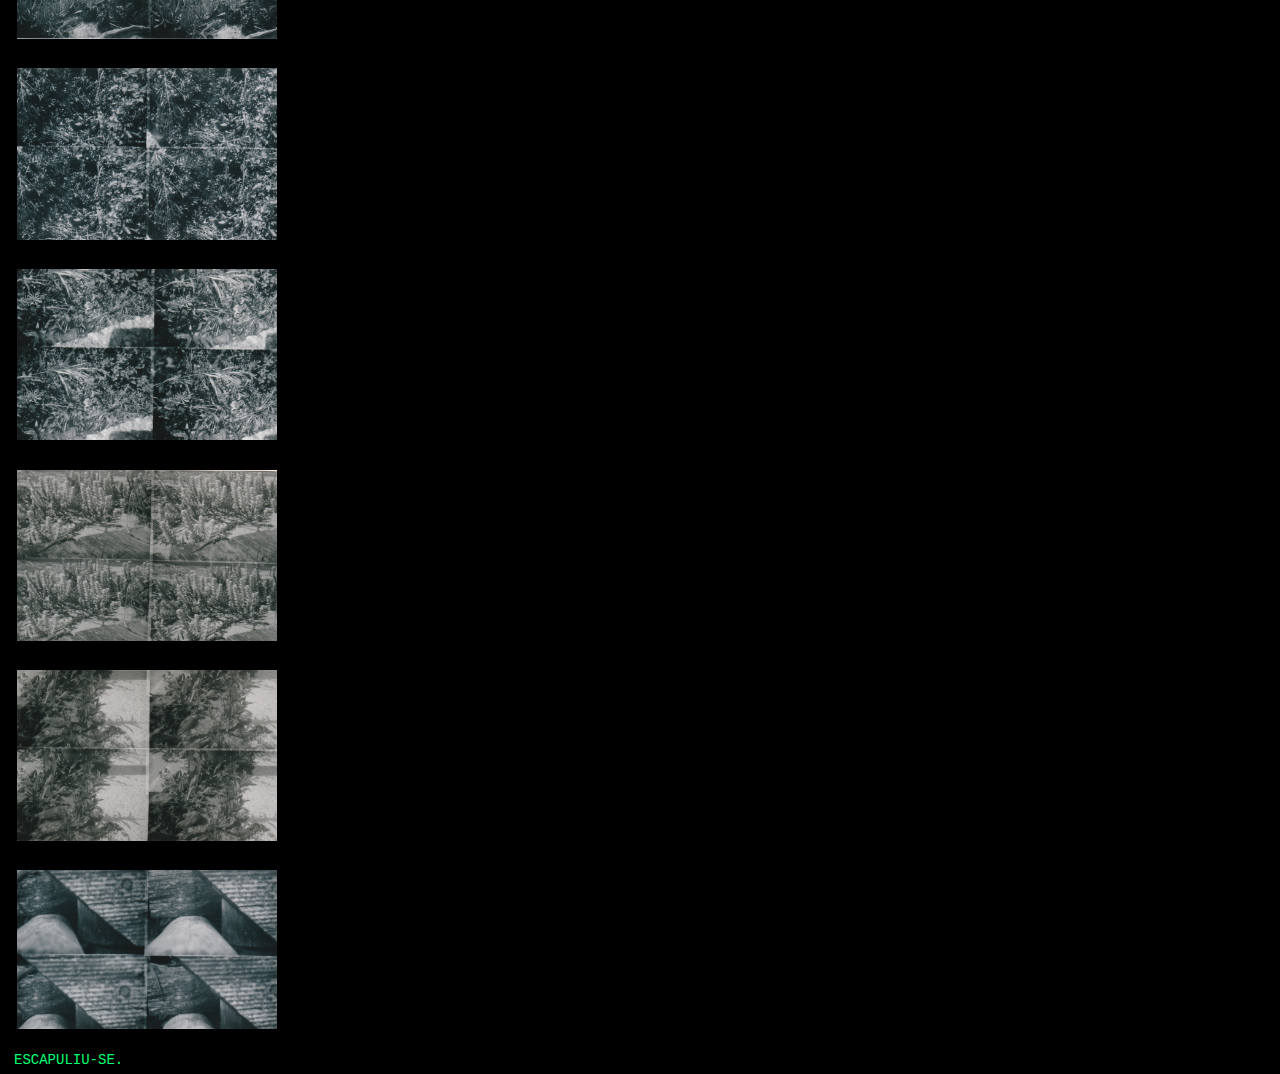
<file: PT/sardoes.html>
<!DOCTYPE html>
<html>
     <head>
            <meta charset="UTF-8">
            <meta name="viewport" content="width=device-width, initial-scale=1.0">
            <meta http-equiv="X-UA-Compatible" content="ie=edge">
             <style type="text/css"></style>
             <title>SOM FLORES / SARDÕES</title>
            <meta name="description" content="Tiago Aires Lêdo is a sound and new media artist from Porto, Portugal.">
            <meta name="keywords" content="photo, photography, fotografia, sardões, lagartos, lizard, black and white,  sound, rita lêdo, media arts, lêdo, pure data, max msp, portugal, porto, sound design, interactive, generative, art, music, Tiago Lêdo, som flores, rizumirai, soranorizumu">
            <meta name="google-site-verification" content="4Ut1Y2r9QdWQlfijQojPX5fBs2Bo3eaynF2oBTqp-kw" />
            <link rel="stylesheet" type="text/css" href="../css/style.css">
            <link rel="shortcut icon" href="../icon/favicon.ico" type="image/x-icon">
            <link rel="icon" href="../icon/favicon.ico" type="image/x-icon">
        </head>
<body style="background-color: #000000">  


   
        <div class="flex-container" style="outline-style: solid; outline-color:white; background-color: black; margin-bottom: 20px;"></style><p style=background-color:black;>SARDÕES<br>SÉRIE FOTOGRÁFICA<br> PRETO+BRANCO PELÍCULA 35MM<br> 09-2020 LAVRA-MATOSINHOS-PORTUGAL<br>
        <a href="art.html">← VOLTAR</a></p>
    </div>  

    <div class="gallery">DO MURO AO SOL</div>

    <div class="gallery">
        <a target="_blank" href="../img/sardoes/sardoes_16.jpg">
            <img src="../img/sardoes/sardoes_16.jpg" alt="sardão #16" width="1000" height="400">
          </a>
      </div> 

    
      <div class="gallery">
        <a target="_blank" href="../img/sardoes/sardoes_15.jpg">
            <img src="../img/sardoes/sardoes_15.jpg" alt="sardão #15" width="1000" height="400">
          </a>
      </div>   

      
      <div class="gallery">
        <a target="_blank" href="../img/sardoes/sardoes_11.jpg">
            <img src="../img/sardoes/sardoes_11.jpg" alt="sardão #11" width="1000" height="400">
        </a>        
        </div> 

        
    <div class="gallery">
    <a target="_blank" href="../img/sardoes/sardoes_12.jpg">
    <img src="../img/sardoes/sardoes_12.jpg" alt="sardão #12" width="1000" height="400">
    </a>
    </div> 

    
    <div class="gallery">
        <a target="_blank" href="../img/sardoes/sardoes_13.jpg">
            <img src="../img/sardoes/sardoes_13.jpg" alt="sardão #13" width="1000" height="400">
          </a>
      </div> 


    <div class="gallery">
        <a target="_blank" href="../img/sardoes/sardoes_01.jpg">
          <img src="../img/sardoes/sardoes_01.jpg" alt="sardão #01" width="1000" height="400">
        </a>
      </div>

      <div class="gallery">O SARDÃO ESTENDIDO</div>
      
      <div class="gallery">
        <a target="_blank" href="../img/sardoes/sardoes_02.jpg">
            <img src="../img/sardoes/sardoes_02.jpg" alt="sardão #02" width="1000" height="400">
          </a>
      </div>              

      <div class="gallery">
        <a target="_blank" href="../img/sardoes/sardoes_07.jpg">
            <img src="../img/sardoes/sardoes_07.jpg" alt="sardão #07" width="1000" height="400">
          </a>
      </div>        

       <div class="gallery">
        <a target="_blank" href="../img/sardoes/sardoes_09.jpg">
            <img src="../img/sardoes/sardoes_09.jpg" alt="sardão #09" width="1000" height="400">
          </a>
      </div> 

      <div class="gallery">
        <a target="_blank" href="../img/sardoes/sardoes_10.jpg">
            <img src="../img/sardoes/sardoes_10.jpg" alt="sardão #10" width="1000" height="400">
          </a>
      </div> 
      
      <div class="gallery">
        <a target="_blank" href="../img/sardoes/sardoes_04.jpg">
            <img src="../img/sardoes/sardoes_04.jpg" alt="sardão #04" width="1000" height="400">
          </a>
      </div>
      
      <div class="gallery">
        <a target="_blank" href="../img/sardoes/sardoes_03.jpg">
            <img src="../img/sardoes/sardoes_03.jpg" alt="sardão #03" width="1000" height="400">
          </a>
      </div>  

    

    <div class="gallery">ESCAPULIU-SE.</div>

          
          
</html>
</body></html>
</file>
<file: css/style.css>
*{
    margin:0;
    padding:0;
    cursor: url('http://downloads.totallyfreecursors.com/thumbnails/cat71.gif'),crosshair;
    
}
body{    
    background: dimgray;
    background-attachment: fixed;
    color: #00ff71;
    font-family: Consolas, monaco, monospace;
    font-size: 14px;
    font-weight:normal; 
    line-height: 1.8em;
    font cursor: url('http://downloads.totallyfreecursors.com/thumbnails/cat71.gif'),crosshair;
    overflow-y: scroll; 
    overflow-x: visible;
    padding-top: 1%;
    padding-bottom: 1%;
}
/*SCROLLBAR*/

/* width */
::-webkit-scrollbar {
  width: 10px;
}

/* Track */
::-webkit-scrollbar-track {
  background: #1c1c39;
}

/* Handle */
::-webkit-scrollbar-thumb {
  background: #1c1c39;
}

/* Handle on hover */
::-webkit-scrollbar-thumb:hover {
  background: #390071;
}

/*BASICS*/
p {   
  position: relative;
  width: 100%;
  }

br { 
  position: relative;
}
    


.square {
    max-width: 100px; 
    width: 100%;
    height: auto;
}

.center-img {
    align-items: center;
    align-items: center;
    float:center;
}

.enfase{
    font-weight: bolder;
    text-decoration-style: wavy;
}




/*MAIN IFRAME*/


/*ELEMENTS*/
a{
    cursor: url("http://downloads.totallyfreecursors.com/thumbnails/cat14.gif"), pointer;
    color: yellow;
    }
a:hover{
    cursor: url("http://downloads.totallyfreecursors.com/thumbnails/cat14.gif"), pointer;
    color: fuchsia;
}
a:active{
    cursor: url("http://downloads.totallyfreecursors.com/thumbnails/cat14.gif"), pointer;
}

a:visited{
    cursor: url("http://downloads.totallyfreecursors.com/thumbnails/cat14.gif"), pointer;
}

h1{
    color:yellow;
    padding: 0;
    padding-right: 5em;
    padding-bottom: 0.5em;    
    letter-spacing: 0; 
    font-variant: small-caps;
    font-size: 2.0em;
    text-align: left; 
}

h2{
  color: #ffffff;
  padding: 0%;  
  padding-top: 0.5em;
  padding-bottom: 1em;  
  /*font-variant: small-caps;*/
  font-family: Consolas, monaco, monospace;
  font-size: 1.0em;
  position: relative;
  letter-spacing: 0px;
  line-height: 1.6em;  
  
  text-decoration: none;  
  width: 100%;

}

h3 {
    color: #ffffff;
    padding: 0%;  
    padding-top: 1em;
    padding-bottom: 1em;
    font-variant: small-caps;
    text-decoration: none;
    font-family: "Times New Roman", Times, serif;
    font-size: 1.2em;
    position: relative;
    letter-spacing: 2px;
    line-height: 1.4em;
    width: 100%;

     
  text-shadow: -1px -5px 3px fuchsia,-1px 1px 3px #a7a705,
  1px -1px 3px fuchsia,1px 1px 3px #a7a705;
}

h3 a{
  color:white;
  padding: 0%;  
  padding-top: 1em;
  padding-bottom: 1em;
  font-variant: small-caps;
  text-decoration: none;
  font-family: "Times New Roman", Times, serif;
  font-size: 1.2em;
  position: relative;
  letter-spacing: 2px;
  line-height: 1.4em;
  width: 100%;


}

h3 a:hover{
  color: fuchsia;
  padding: 0%;  
  padding-top: 1em;
  padding-bottom: 1em;
  font-variant: small-caps;
  font-family: "Times New Roman", Times, serif;
  text-decoration: none;
  font-size: 1.2em;
  position: relative;
  letter-spacing: 2px;
  line-height: 1.4em;
  width: 100%;  
  
  
  text-shadow: -1px -8px 4px fuchsia,-1px 1px 4px #a7a705,
                1px -1px 4px fuchsia,1px 1px 4px #a7a705;



}

.orange {
  color:#aa3939;
  font-variant: small-caps;

}

.bitsmaller{
  font-size: 2em;
  width: 100%;

}


.green {

  color:#00ff71;

}

h4 {
  color: #ffffff;
  padding: 0%;  
  padding-top: 1em;
  padding-bottom: 0.5em;
  font-variant: small-caps;
  font-family: "Times New Roman", Times, serif;
  font-size: 1.1em;    
}

hr{
  color:dimgray;
  margin-bottom: 0.9em;
  margin-top: 0.9em;
  width: 100%;
  size: 100%;
  
  }

.centered-text {
  color: #ffffff;
  position: relative;
  top: 0;
  left: 50%;
  font-size: 0.6em;
  transform: translate(-50%, -50%);  
  font-family: monospace;
  letter-spacing: 0.6em;
  font-weight: bolder;
}

/*.centered-text:hover{
  color: #00ff71;
  font-family: monospace;
  font-size: 0.6em;
  font-weight: bolder;
  letter-spacing: 0em;
}*/

.text{
  line-break: strict;
  padding-top: 1em;
  position: relative;

}

.topped-text {
  color: #ffffff;
  position: relative;
  top: 0;
  bottom: 0;
  left: 50%;
  font-size: 1em;
  transform: translate(-50%, -50%);  
  font-family: monospace;
  letter-spacing: 0.6em;
  font-weight: bolder;
}

/*NAV BAR*/


/*LAYOUT*/

.wrapper {
display: flex;  
flex-flow: row wrap;
text-align: center;
margin-left: 20%;
margin-right: 20%;
align-content: center;
}

.wrapper > * {
padding: 15px;
flex: 1 100%;

}

.header {
background: #1c1c39;
min-height: 50px;
outline-style: double;
outline-color: #390071; 
font-family: monospace;
font-size: 1em;
font-weight:normal; 
}

.footer {
background: #1c1c39;
min-height: 50px;
outline-style: double;
outline-color: #390071; 

}

.main {
text-align: left;
background-color: #1c1c39;
padding: 1em;
outline-style: double;
outline-color: #390071; 
}

.aside-1 {
text-align: left;
background-color: #1c1c39;
padding: 1em;
text-align: justify;

    
outline-style: double;
outline-color: #390071;
}

.aside-1 a{
    color: #00ff71;
}
@media screen and (max-width: 1250px) {
.wrapper {padding: 0px; border: none; margin: 5px; outline: none;}
.main {padding: 0px; margin: 0px; outline: none;}
.aside-1 {padding: 0px; margin: 0px; border: 0px;}
.body {padding: 0px; margin: 0px; outline: none;}
.flex-container {padding: 0px; margin: 0px; border: 0px; outline: none;}
.header {padding: 0px; margin: 0px; border: 0px; outline: none;}
.footer {padding: 0px; margin: 0px; border:0 px; outline: none;}
.flex-item{ padding: 0px; margin: 0 px; outline: none;}
.h1 {padding: 0px; }
.flex-container-content { padding: 0px; margin: 0px; border: 0px; outline: none;}
.landing-center {padding: 0px; margin: 0px; outline: none;}
}

@media all and (min-width: 600px) {
.aside { flex: 1 0 0; }
}

@media all and (min-width: 800px) {
.main    { flex: 3 0px; }
.aside-1 { order: 1; } 
.main    { order: 2; }
.footer  { order: 4; }
}


.center {
display: block;
margin-left: auto;
margin-right: auto;
width: 50%;
}

.landing-center {
position: fixed;
top: 50%;
left: 50%;
/* bring your own prefixes */
transform: translate(-50%, -50%);
font-size: 3em;
list-style: none;   
display: -webkit-box;
display: -moz-box;
display: -ms-flexbox;
display: -webkit-flex;
display: flex;
text-align: center;
}

.landing-center img{
min-width: 30px;
padding: 0px;
margin:0px;
}

.landing-center a{

  color: yellow;
  font-family: monospace;
  font-size: 1em;
  font-weight: normal; 
  line-height: 1em;
  font-stretch: wider;
  font-variant: small-caps;
  text-decoration: none;
  letter-spacing: 0.1em;

}

.landing-center a:hover{

  color: fuchsia;
  font-family: monospace;
  font-size: 1em;
  font-weight: bold;
  line-height: 1.8em;  
  font-variant: small-caps;
  text-decoration: none;    
  letter-spacing: 0.1em;
}


.land{  
  color: yellow;
  font-family: monospace;
  font-size: 1em;
  font-weight: normal; 
  line-height: 1.8em;
  font-variant: small-caps;
}

.land a:hover{
  color: fuchsia;
  font-family: monospace;
  font-size: 1em;
  font-weight: normal; 
  line-height: 1.8em;  
  font-variant: small-caps;
}

.land img{
min-width: 30px;
padding: 0px;
}

.landsmallfont {
  color: yellow;
  font-family: monospace;
  font-size: 0.3em;
  font-weight: normal; 
  line-height: 1.4em;
  font-variant: small-caps;
  letter-spacing: 0.6em;
}


/*ACCORDION*/

.flex-container-content {

  background-color: #1c1c39;
  list-style: none;   
  display: -webkit-box;
  display: -moz-box;
  display: -ms-flexbox;
  display: -webkit-flex;
  display: flex;
  color: #ffffff;

  
  
  -webkit-flex-flow: row wrap;
  justify-content: left;
  outline-width: thin;
  outline-style: dotted;
  outline-color: white;
  border-color: #00ff71;

  color: #00ff71;
  padding: 0.5em;
  margin-bottom: 0.5em;
}

.flex-container-content a{

text-align: left;
background-color: #1c1c39;
padding: 0;
position: static;
}


button.accordion {
    width: 100%;
    background-color:  #1c1c39;
    border: none;
    text-align: center;
    padding: 15px 20px;
    color:  	#00ff71;
    cursor: url("http://downloads.totallyfreecursors.com/thumbnails/cat14.gif"), pointer;   
    outline-style: double;
    outline-width: thin;
    outline-color:  #00ff71;
    font-variant: small-caps;
    letter-spacing: 7px;
  );
  }
  
  button.accordion:after {    
    
  }
  
  button.accordion.is-open:after {
    
  }
  
  button.accordion:hover{
    background-color:dimgray;
    color: #00ff71;
  }
   
  button.accordion.is-open {
    background-color: #390071;
    color: #00ff71;
    font-variant: small-caps;
  }
  
  .accordion-content {
    background-color: #1c1c39;
    padding: 1px;
    max-height: 0;
    overflow: hidden;
    transition: max-height 0.2s ease-in-out;
    outline-style: double;
    outline-width: thin;
    outline-color:  #00ff71;
 
  }

  .container {
    width: 80%;
    max-width: 600px;
    margin: 50px auto;
  }

  .center-acc {
    display: block;
    margin-left: auto;
    margin-right: auto;
    width: 50%;
    max-width: 200px;
    padding-right: 1.5em;
    padding-top: 18px;
    float: inline-start;
    }
  
/*FLEXBOX*/
@import "compass/css3";

.flex-container {
  padding: 1.8em;
  margin: 0;
  background-color: #1c1c39;
  list-style: none;
 
  
  display: -webkit-box;
  display: -moz-box;
  display: -ms-flexbox;
  display: -webkit-flex;
  display: flex;
  
  -webkit-flex-flow: row wrap;
  justify-content: left;
  outline-style: double;
  outline-color: #390071; 

}

 }
.flex-container-header {
    padding: 1em;
    margin: 0.5em;
    background-color: #1c1c39;
    list-style: none;
    display: -webkit-box;
    display: -moz-box;
    display: -ms-flexbox;
    display: -webkit-flex;
    display: flex;
    
    -webkit-flex-flow: row wrap;
    justify-content: space-evenly;

    outline-style: double;
    outline-color: #390071;

    min-width: 100%;
  
  }

.flex-item {
  padding-top: 0.5em;
  padding-bottom: 0.5em;
  padding-left: 0.5em;
  padding-right: 0.5em;
  width: auto;
  height: auto;
  color: #ffffff;
  font-size: 1.5em;
  text-align: center;
  outline-style: double;
  outline-color: #390071; 
}

.flex-item a{
    color:white;
    font-variant: small-caps;
    text-decoration: none; 
    letter-spacing: 5px;
}

.flex-item a:active {
    color: fuchsia;
    font-variant: small-caps;
    text-decoration: none;
    letter-spacing: 5px; 
}

.flex-item a:visited{
    color:fuchsia;
    font-variant: small-caps;
    text-decoration: none;
    letter-spacing: 5px;   
}

.flex-item a:hover{
    color:fuchsia;
    font-variant: small-caps;
    text-decoration: none;
    letter-spacing: 5px;  
    font-weight: bolder;
}

.flex-container-footer {
    padding: 1em;
    margin: 0.5em;
    background-color: #1c1c39;
    list-style: none;
    display: -webkit-box;
    display: -moz-box;
    display: -ms-flexbox;
    display: -webkit-flex;
    display: flex;
    
    -webkit-flex-flow: row wrap;
    justify-content: space-evenly;
    outline-style: double;
    outline-color: #390071; 
}
/* GALLERY*/

div.gallery {
  margin-left: 1em;
  margin-top: 0;
  padding: 0em;
  float:  unset;
  align-items: center;
  height: auto;

}

div.gallery:hover {
}

div.gallery img {
  max-width: 260px;
  height: auto;
  padding-left: 0em;
  padding-top: 0em;
  padding-bottom: 0em;
  margin-top: 0.5em;
  margin-bottom: 0.5em;
  border: black;
  border-style: solid;
  background-color: black;
  border-radius: 0mm;
}

div.desc {
  padding: 0px;
  text-align: left;
}
</file>
